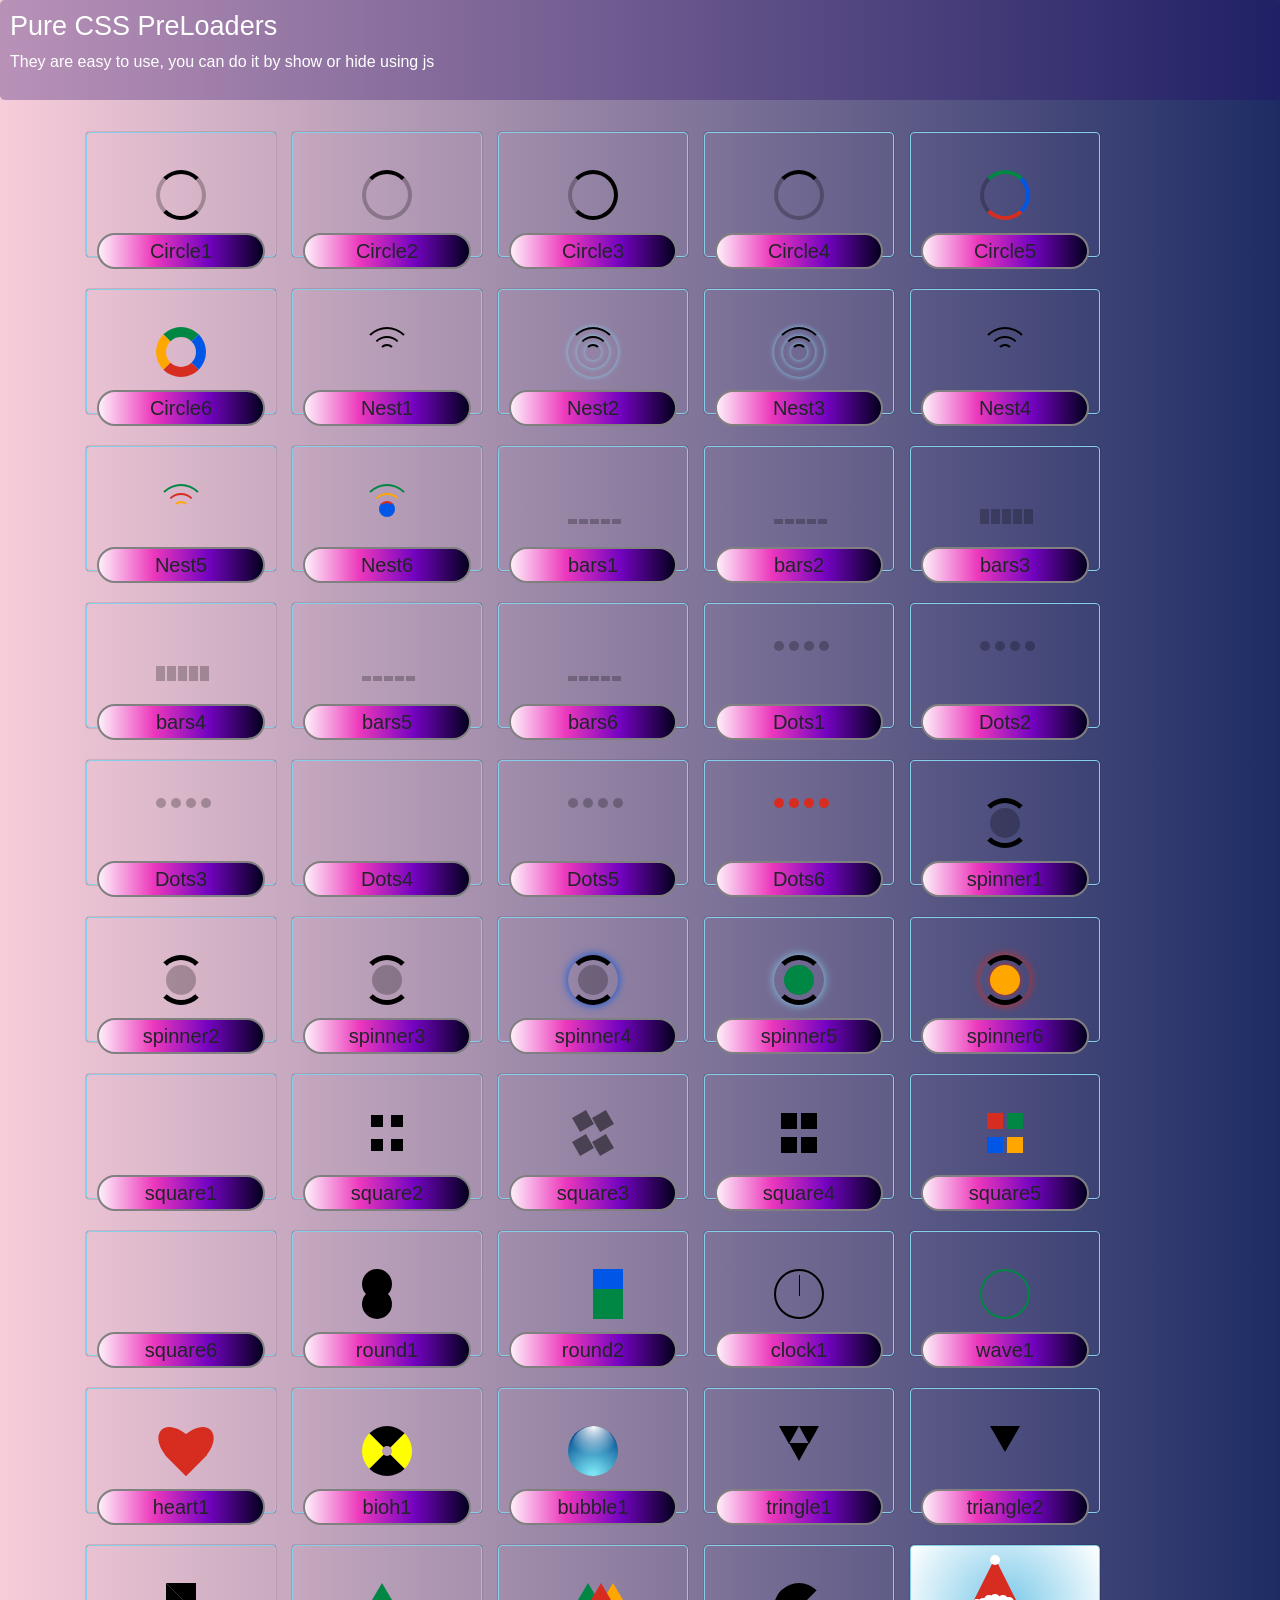
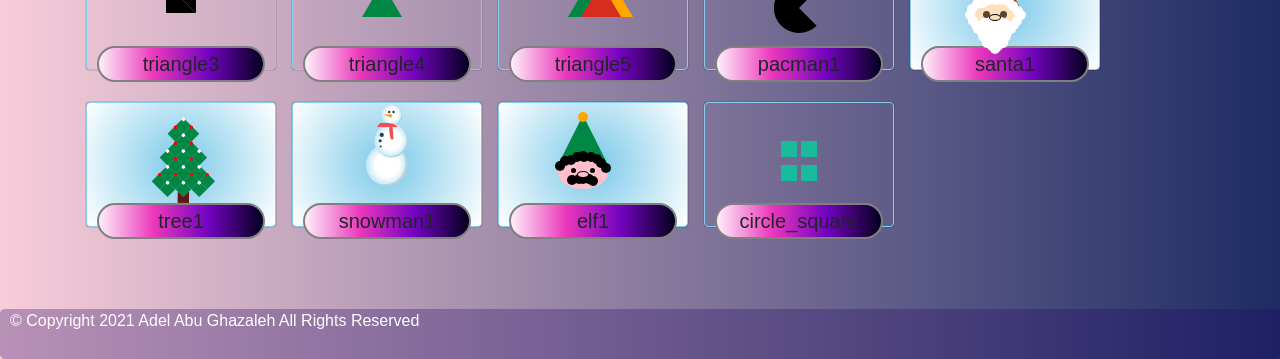
<file: index.html>
<!-- To use it:
1. You should use javascript that call 4-dots to display when reload starts:

<script>$(".dots4").css("display",'block') </script>

2. When the reload or refresh ends to close it:

<script>$(".dots4").css("display",'block')</script>

***Note: You can combine .dots4 with and id above it if you want to use spinner more than ..
    /. in the same page like:

    <script>$("#map-loader .dots4").css("display",'block')</script> 
-->
<!DOCTYPE html>
<html lang="en">
<head>
    <meta charset="UTF-8">
    <meta name="viewport" content="width=device-width, initial-scale=1.0">
    <link rel="stylesheet" href="https://stackpath.bootstrapcdn.com/bootstrap/4.4.1/css/bootstrap.min.css" integrity="sha384-Vkoo8x4CGsO3+Hhxv8T/Q5PaXtkKtu6ug5TOeNV6gBiFeWPGFN9MuhOf23Q9Ifjh" crossorigin="anonymous">
    <link rel="icon" href="https://www.mediafire.com/convkey/661b/5t8a6nqagw8382qzg.jpg">
    <link rel="stylesheet" href="preloaders.css">
<title>Pure CSS Preloaders</title>
<body id="mybody">

    <style>
          html {
            position: relative;
           min-height: 100%;
                }
        body{
            margin : 0px 0px 100px 0px;
            background: #1D2B64;  /* fallback for old browsers */
            background: -webkit-linear-gradient(to right, #F8CDDA, #1D2B64);  /* Chrome 10-25, Safari 5.1-6 */
            background: linear-gradient(to right, #F8CDDA, #1D2B64); /* W3C, IE 10+/ Edge, Firefox 16+, Chrome 26+, Opera 12+, Safari 7+ */


        }
        .jumbotron{
            padding: 10px 2px 10px 10px;
        }
    
        img{
            border : 0.1em solid black;
            border-radius: 0.1em;
        }
    
        h5{
            
            padding: 0.2em 0.2em 0.2em 0.2em;
            background: #03001e;  /* fallback for old browsers */
            background: -webkit-linear-gradient(to right, #fdeff9, #ec38bc, #7303c0, #03001e);  
            /* Chrome 10-25, Safari 5.1-6 */
            background: linear-gradient(to right, #fdeff9, #ec38bc, #7303c0, #03001e);
             /* W3C, IE 10+/ Edge, Firefox 16+, Chrome 26+, Opera 12+, Safari 7+ */

            border-radius: 20px;
            border: 0.1em solid grey;
            text-align: center;

        }

        #mybott{
            padding: 0px 2px 10px 10px;
            margin: 0px 0px 0px 0px;
            bottom: 0;
            width: 100%;
            position: absolute;
        }
        #mybody .bg-secondary{
            background-color: rgba(37, 9, 102, 0.3) !important;
        }
    </style>    

    <div class="jumbotron bg-secondary text-white">
    <h1>Pure CSS PreLoaders</h1>
    <Then>They are easy to use, you can do it by show or hide using js</p>
    </div>
    <!-- <div class="container-fluid"> -->

    <!-- BEGIN CONTAINER -->
    <div class="container text-center">        
        <div class="row">
            <div class="col-sm-2">
                 <div id="circle1"></div> 
                    <h5>Circle1</h5>
            </div>
    
             <div class="col-sm-2">
                 <div id="circle2"></div>
                 <h5>Circle2</h5>
             </div>
             
             <div class="col-sm-2">
                 <div id="circle3"></div>
                 <h5>Circle3</h5>
             </div>
             
             <div class="col-sm-2">
                 <div id="circle4"></div>
                 <h5>Circle4</h5>
             </div>
             
             <div class="col-sm-2">
                 <div id="circle5"></div>
                 <h5>Circle5</h5>
             </div>
             
             <div class="col-sm-2">
                 <div id="circle6"></div>
                 <h5>Circle6</h5>
             </div>
    
            <!-- </div> END of row 1 -->

            <div class="col-sm-2">
                <div id="nest1"></div>
                <h5>Nest1</h5>
            </div>
            
            <div class="col-sm-2">
                <div id="nest2"></div>
                <h5>Nest2</h5>
            </div>
            
            <div class="col-sm-2">
                <div id="nest3"></div>
                <h5>Nest3</h5>
            </div>
            
            <div class="col-sm-2">
                <div id="nest4"></div>
                <h5>Nest4</h5>
            </div>
            
            <div class="col-sm-2">
                <div id="nest5"></div>
                <h5>Nest5</h5>
            </div>
            
            <div class="col-sm-2">
                <div id="nest6"></div>
                <h5>Nest6</h5>
            </div>
        
         
            <div class="col-sm-2">
                <div id="bars1">
                    <span></span>
                    <span></span>
                    <span></span>
                    <span></span>
                    <span></span>
                </div>
                <h5>bars1</h5>
            </div>
            
            <div class="col-sm-2">
                <div id="bars2">
                    <span></span>
                    <span></span>
                    <span></span>
                    <span></span>
                    <span></span>
                </div>
                <h5>bars2</h5>
            </div>
            
            <div class="col-sm-2">
                <div id="bars3">
                    <span></span>
                    <span></span>
                    <span></span>
                    <span></span>
                    <span></span>
                </div>
                <h5>bars3</h5>
            </div>
            
            <div class="col-sm-2">
                <div id="bars4">
                    <span></span>
                    <span></span>
                    <span></span>
                    <span></span>
                    <span></span>
                </div>
                <h5>bars4</h5>
            </div>
            
            <div class="col-sm-2">
                <div id="bars5">
                    <span></span>
                    <span></span>
                    <span></span>
                    <span></span>
                    <span></span>
                </div>
                <h5>bars5</h5>
            </div>
           
            <div class="col-sm-2">
                <div id="bars6">
                    <span></span>
                    <span></span>
                    <span></span>
                    <span></span>
                    <span></span>
                </div>
                <h5>bars6</h5>
            </div>
        

            <div class="col-sm-2">
                <div id="dots1">
                    <span></span>
                    <span></span>
                    <span></span>
                    <span></span>
                </div>
                <h5>Dots1</h5>
            </div>
            
            <div class="col-sm-2">
                <div id="dots2">
                    <span></span>
                    <span></span>
                    <span></span>
                    <span></span>
                </div>
                <h5>Dots2</h5>
            </div>
            
            <div class="col-sm-2">
                <div id="dots3">
                    <span></span>
                    <span></span>
                    <span></span>
                    <span></span>
                </div>
                <h5>Dots3</h5>
            </div>
            
            <div class="col-sm-2">
                <div id="dots4">
                    <span></span>
                    <span></span>
                    <span></span>
                    <span></span>
                </div>
                <h5>Dots4</h5>
            </div>
            
            <div class="col-sm-2">
                <div id="dots5">
                    <span></span>
                    <span></span>
                    <span></span>
                    <span></span>
                </div>
                <h5>Dots5</h5>
            </div>
            
            <div class="col-sm-2">
                <div id="dots6">
                    <span></span>
                    <span></span>
                    <span></span>
                    <span></span>
                </div>
                <h5>Dots6</h5>
            </div>
  
            <div class="col-sm-2">
                <div id="spinner1"></div>
                <h5>spinner1</h5>
            </div>
            
            <div class="col-sm-2">
                <div id="spinner2"></div>
                <h5>spinner2</h5>
            </div>
            
            <div class="col-sm-2">
                <div id="spinner3"></div>
                <h5>spinner3</h5>
            </div>
           
            <div class="col-sm-2">
                <div id="spinner4"></div>
                <h5>spinner4</h5>
            </div>
            
            <div class="col-sm-2">
                <div id="spinner5"></div>
                <h5>spinner5</h5>
            </div>
            
            <div class="col-sm-2">
                <div id="spinner6"></div>
                <h5>spinner6</h5>
            </div>
        

            <div class="col-sm-2">
                <div id="square1">
                    <span></span>
                    <span></span>
                    <span></span>
                    <span></span>
                </div>
                <h5>square1</h5>
            </div>
            
            <div class="col-sm-2">
                <div id="square2">
                    <span></span>
                    <span></span>
                    <span></span>
                    <span></span>
                </div>
                <h5>square2</h5>
            </div>
            
            <div class="col-sm-2">
                <div id="square3">
                    <span></span>
                    <span></span>
                    <span></span>
                    <span></span>
                </div>
                <h5>square3</h5>
            </div>
            
            <div class="col-sm-2">
                <div id="square4">
                    <span></span>
                    <span></span>
                    <span></span>
                    <span></span>
                </div>
                <h5>square4</h5>
            </div>
            
            <div class="col-sm-2">
                <div id="square5">
                    <span></span>
                    <span></span>
                    <span></span>
                    <span></span>
                </div>
                <h5>square5</h5>
            </div>
            
            <div class="col-sm-2">
                <div id="square6">
                    <span></span>
                    <span></span>
                    <span></span>
                    <span></span>
                </div>
                <h5>square6</h5>
            </div>

            <div class="col-sm-2">
                <div id="round1">
                    <span></span>
                    <span></span>
                </div>
                <h5>round1</h5>
            </div>
            
            <div class="col-sm-2">
                <div id="round2">
                    <span></span>
                    <span></span>
                    
                </div>
                <h5>round2</h5>
            </div>
            
            <div class="col-sm-2">
                <div id="clock1">
                </div>
                <h5>clock1</h5>
            </div>
           
            <div class="col-sm-2">
                <div id="wave1">
                </div>
                <h5>wave1</h5>
            </div>
            
            <div class="col-sm-2">
                <div id="heart1">
                    
                </div>
                <h5>heart1</h5>
            </div>
           
            <div class="col-sm-2">
                <div id="bioh1">                    
                </div>
                <h5>bioh1</h5></div>
        

            <div class="col-sm-2">
                <div id="bubble1">
                    <span></span>
                </div>
                <h5>bubble1</h5>
            </div>
            
            <div class="col-sm-2">
                <div id="triangle1">
                    <span></span>
                    <span></span>
                    <span></span>
                </div>
                <h5>tringle1</h5>
            </div>
            
            <div class="col-sm-2">
                <div id="triangle2">
                    <span></span>
                </div>
                <h5>triangle2</h5>
            </div>
            
            <div class="col-sm-2">
                <div id="triangle3">
                    <span></span>
                    <span></span>
                </div>
                <h5>triangle3</h5>
            </div>
            
            <div class="col-sm-2">
                <div id="triangle4"></div>
                <h5>triangle4</h5>
            </div>
            
            <div class="col-sm-2">
                <div id="triangle5">
                    <span></span>
                    <span></span>
                    <span></span>
                </div>
                <h5>triangle5</h5>
            </div>
        

            <div class="col-sm-2">
                <div id="pacman1">
                </div>
                <h5>pacman1</h5>
            </div> 
    
            <div class="col-sm-2 xmas_back">
                <div id="santa1">
                    <span></span>
                    <span></span>
                    <span></span>
                </div>
                <h5>santa1</h5>
            </div>
    
            <div class="col-sm-2 xmas_back">
                    <div id="tree1">
                        <span></span>
                    </div>
                    <h5>tree1</h5>
            </div>
    
            <div class="col-sm-2 xmas_back">
                <div id="snowman1">
                    <div class="snowmanbody">       
                        <span></span>  <!-- head -->
                        <span></span><!-- scarf -->
                        <span></span><!-- button -->            
                    </div>
                </div>  
                <h5>snowman1</h5>   
            </div>
            <div class="col-sm-2 xmas_back">
                <div id="elf1">
                    <span></span>
                    <span></span>
                    <span></span>
                </div>
                <h5>elf1</h5>
            </div> 
        

            <div class="col-sm-2">
                <div id="circle_square">
                    <span></span>
                    <span></span>
                    <span></span>
                    <span></span>
                </div>
                <h5>circle_square</h5>
            </div> 
        </div>
    
    
    </div> <!-- End of div.container  -->
    
    <!-- </div> -->
    
        <div class="jumbotron bg-secondary text-white" id="mybott">
        <p>© Copyright 2021 Adel Abu Ghazaleh All Rights Reserved</p>

    </div> 

</script>
</body>
</file>
<file: preloaders.css>
#testing{
  color: red;
}
  .jumbotron h1{
    font-size: 27px;
  }
  .jumbotron h4{
    font-size: 20px;
  }
  .jumbotron h5{
    font-size: 16px;
    color:#18bc9c;
  }
  .row{
    background: transparent;
  }
  .col-sm-2 h5 {
    margin-top: 90px;
  }
  
  .col-sm-2 {
    margin-bottom: 2rem;
    margin-left: 1rem;
    padding: 10px;
    border-radius: 4px;
    height: 125px;
    box-shadow: 0 0 1px #000;
    border: 1px solid skyblue;
  }
  
  .xmas_back{
     background: radial-gradient(circle at center, skyblue 10%,  #fff 100%);
  }
  
  .close1 {
    position: absolute;
    top: 30px;
    right: 30px;
    font-weight: bold;
    font-family: sans-serif;
    cursor: pointer;
    color: #000000;
  }
  
  /* ======= PreLoader CSS Start  ========*/
  
  /* 
  /*=== mask === */
  /*-- This code is for mask over all web content which will be 
  fade out when your webpage get loaded. 
   --*/
  #mask {
    position: fixed;
    top: 0;
    left: 0;
    right: 0;
    bottom: 0;
    /* you can change color of mask here*/
    background: #f3f3f3;
    z-index: 99;
    /* makes sure it stays on top */
  }
  
  /*=== extra preloading text=== */
  /** this code can be use for adding loading text under preloader */
  #laoding_text {
    display: block;
    position: absolute;
    font-family: sans-serif,arial;
    top: 50%;
    left: 50%;
    height: 50px;
    width: 50px;
    margin: 50px 0 0 -25px;
    padding: 2px 0;
  }
  
  /* === main 50 preloaders code begins === */
  /**===== circle1 =====*/
  #circle1 {
    display: block;
    position: absolute;
    top: 50%;
    left: 50%;
    height: 50px;
    width: 50px;
    margin: -25px 0 0 -25px;
    border: 4px rgba(0, 0, 0, 0.25) solid;
    border-top: 4px black solid;
    border-bottom: 4px black solid;
    border-radius: 50%;
    -webkit-animation: spin1 1s infinite linear;
            animation: spin1 1s infinite linear;
  }
  
  @-webkit-keyframes spin1 {
    from {
      -webkit-transform: rotate(0deg);
              transform: rotate(0deg);
    }
    to {
      -webkit-transform: rotate(359deg);
              transform: rotate(359deg);
    }
  }
  @keyframes spin1 {
    from {
      -webkit-transform: rotate(0deg);
              transform: rotate(0deg);
      -webkit-transform: rotate(0deg);
              transform: rotate(0deg);
    }
    to {
      -webkit-transform: rotate(359deg);
              transform: rotate(359deg);
      -webkit-transform: rotate(359deg);
              transform: rotate(359deg);
    }
  }
  /** END of circle1 */
  /*-----------------------------------------------------------------------*/
  /**===== circle2 =====*/
  #circle2 {
    display: block;
    position: absolute;
    top: 50%;
    left: 50%;
    height: 50px;
    width: 50px;
    margin: -25px 0 0 -25px;
    border: 4px rgba(0, 0, 0, 0.25) solid;
    border-top: 4px black solid;
    border-radius: 50%;
    -webkit-animation: spin2 1s infinite linear;
            animation: spin2 1s infinite linear;
  }
  
  @-webkit-keyframes spin2 {
    from {
      -webkit-transform: rotate(0deg);
              transform: rotate(0deg);
    }
    to {
      -webkit-transform: rotate(359deg);
              transform: rotate(359deg);
    }
  }
  @keyframes spin2 {
    from {
      -webkit-transform: rotate(0deg);
              transform: rotate(0deg);
      -webkit-transform: rotate(0deg);
              transform: rotate(0deg);
    }
    to {
      -webkit-transform: rotate(359deg);
              transform: rotate(359deg);
      -webkit-transform: rotate(359deg);
              transform: rotate(359deg);
    }
  }
  /** END of circle2 */
  /*-----------------------------------------------------------------------*/
  /**===== circle3 =====*/
  #circle3 {
    display: block;
    position: absolute;
    top: 50%;
    left: 50%;
    height: 50px;
    width: 50px;
    margin: -25px 0 0 -25px;
    border: 4px rgba(0, 0, 0, 0.25) solid;
    border-top: 4px black solid;
    border-right: 4px black solid;
    border-bottom: 4px black solid;
    border-radius: 50%;
    -webkit-animation: spin3 1s infinite linear;
            animation: spin3 1s infinite linear;
  }
  
  @-webkit-keyframes spin3 {
    from {
      -webkit-transform: rotate(0deg);
              transform: rotate(0deg);
    }
    to {
      -webkit-transform: rotate(359deg);
              transform: rotate(359deg);
    }
  }
  @keyframes spin3 {
    from {
      -webkit-transform: rotate(0deg);
              transform: rotate(0deg);
      -webkit-transform: rotate(0deg);
              transform: rotate(0deg);
    }
    to {
      -webkit-transform: rotate(359deg);
              transform: rotate(359deg);
      -webkit-transform: rotate(359deg);
              transform: rotate(359deg);
    }
  }
  /** END of circle3 */
  /*-----------------------------------------------------------------------*/
  /**===== circle4 =====*/
  #circle4 {
    display: block;
    position: absolute;
    top: 50%;
    left: 50%;
    height: 50px;
    width: 50px;
    margin: -25px 0 0 -25px;
    border: 4px rgba(0, 0, 0, 0.25) solid;
    border-top: 4px black solid;
    border-radius: 50%;
    -webkit-animation: spin4 1s infinite linear;
            animation: spin4 1s infinite linear;
  }
  
  @-webkit-keyframes spin4 {
    from {
      -webkit-transform: rotate(359deg);
              transform: rotate(359deg);
    }
    to {
      -webkit-transform: rotate(0deg);
              transform: rotate(0deg);
    }
  }
  @keyframes spin4 {
    from {
      -webkit-transform: rotate(359deg);
              transform: rotate(359deg);
      -webkit-transform: rotate(359deg);
              transform: rotate(359deg);
    }
    to {
      -webkit-transform: rotate(0deg);
              transform: rotate(0deg);
      -webkit-transform: rotate(0deg);
              transform: rotate(0deg);
    }
  }
  /** END of circle4 */
  /*-----------------------------------------------------------------------*/
  /**===== circle5 =====*/
  #circle5 {
    display: block;
    position: absolute;
    top: 50%;
    left: 50%;
    height: 50px;
    width: 50px;
    margin: -25px 0 0 -25px;
    border: 4px rgba(0, 0, 0, 0.25) solid;
    border-top: 4px #008744 solid;
    border-right: 4px #0057e7 solid;
    border-bottom: 4px #d62d20 solid;
    border-radius: 50%;
    -webkit-animation: spin5 1s infinite linear;
            animation: spin5 1s infinite linear;
  }
  
  @-webkit-keyframes spin5 {
    from {
      -webkit-transform: rotate(0deg);
              transform: rotate(0deg);
    }
    to {
      -webkit-transform: rotate(359deg);
              transform: rotate(359deg);
    }
  }
  @keyframes spin5 {
    from {
      -webkit-transform: rotate(0deg);
              transform: rotate(0deg);
      -webkit-transform: rotate(0deg);
              transform: rotate(0deg);
    }
    to {
      -webkit-transform: rotate(359deg);
              transform: rotate(359deg);
      -webkit-transform: rotate(359deg);
              transform: rotate(359deg);
    }
  }
  /** END of circle5 */
  /*-----------------------------------------------------------------------*/
  /**===== circle6 =====*/
  #circle6 {
    display: block;
    position: absolute;
    top: 50%;
    left: 50%;
    height: 50px;
    width: 50px;
    margin: -25px 0 0 -25px;
    border: 4px rgba(0, 0, 0, 0.25) solid;
    border-top: 10px #008744 solid;
    border-right: 10px #0057e7 solid;
    border-bottom: 10px #d62d20 solid;
    border-left: 10px #ffa700 solid;
    border-radius: 50%;
    -webkit-animation: spin6 1s infinite linear;
            animation: spin6 1s infinite linear;
  }
  
  @-webkit-keyframes spin6 {
    from {
      -webkit-transform: rotate(0deg);
              transform: rotate(0deg);
    }
    to {
      -webkit-transform: rotate(359deg);
              transform: rotate(359deg);
    }
  }
  @keyframes spin6 {
    from {
      -webkit-transform: rotate(0deg);
              transform: rotate(0deg);
      -webkit-transform: rotate(0deg);
              transform: rotate(0deg);
    }
    to {
      -webkit-transform: rotate(359deg);
              transform: rotate(359deg);
      -webkit-transform: rotate(359deg);
              transform: rotate(359deg);
    }
  }
  /** END of circle6 */
  /*-----------------------------------------------------------------------*/
  /**===== nest1 =====*/
  #nest1 {
    display: block;
    position: absolute;
    top: 50%;
    left: 50%;
    height: 50px;
    width: 50px;
    margin: -25px 0 0 -25px;
    border: 2px solid transparent;
    border-top-color: #000000;
    border-radius: 50%;
    -webkit-animation: spin7 1.5s ease infinite;
            animation: spin7 1.5s ease infinite;
  }
  
  #nest1:before {
    content: "";
    position: absolute;
    top: 7px;
    right: 7px;
    bottom: 7px;
    left: 7px;
    border: 2px solid transparent;
    border-radius: 50%;
    border-top-color: #000000;
    -webkit-animation: spin7 3s linear infinite;
            animation: spin7 3s linear infinite;
  }
  
  #nest1:after {
    content: "";
    position: absolute;
    top: 15px;
    right: 15px;
    bottom: 15px;
    left: 15px;
    border: 2px solid transparent;
    border-radius: 50%;
    border-top-color: #000000;
    -webkit-animation: spin7 1.5s ease infinite;
            animation: spin7 1.5s ease infinite;
  }
  
  @-webkit-keyframes spin7 {
    from {
      -webkit-transform: rotate(0deg);
              transform: rotate(0deg);
    }
    to {
      -webkit-transform: rotate(359deg);
              transform: rotate(359deg);
    }
  }
  @keyframes spin7 {
    from {
      -webkit-transform: rotate(0deg);
              transform: rotate(0deg);
      -webkit-transform: rotate(0deg);
              transform: rotate(0deg);
    }
    to {
      -webkit-transform: rotate(359deg);
              transform: rotate(359deg);
      -webkit-transform: rotate(359deg);
              transform: rotate(359deg);
    }
  }
  /** END of nest1 */
  /*-----------------------------------------------------------------------*/
  /**===== nest2 =====*/
  #nest2 {
    display: block;
    position: absolute;
    top: 50%;
    left: 50%;
    height: 50px;
    width: 50px;
    margin: -25px 0 0 -25px;
    border: 2px solid transparent;
    border-top-color: #000000;
    box-shadow: 0 0 5px skyblue;
    border-radius: 50%;
    -webkit-animation: spin8 2s linear infinite;
            animation: spin8 2s linear infinite;
  }
  
  #nest2:before {
    content: "";
    position: absolute;
    top: 7px;
    right: 7px;
    bottom: 7px;
    left: 7px;
    border: 2px solid transparent;
    border-radius: 50%;
    border-top-color: #000000;
    box-shadow: 0 0 5px skyblue;
    -webkit-animation: spin8 .9s linear infinite;
            animation: spin8 .9s linear infinite;
  }
  
  #nest2:after {
    content: "";
    position: absolute;
    top: 15px;
    right: 15px;
    bottom: 15px;
    left: 15px;
    border: 2px solid transparent;
    border-radius: 50%;
    border-top-color: #000000;
    box-shadow: 0 0 5px skyblue;
    -webkit-animation: spin8 1.5s linear infinite;
            animation: spin8 1.5s linear infinite;
  }
  
  @-webkit-keyframes spin8 {
    from {
      -webkit-transform: rotate(0deg);
              transform: rotate(0deg);
    }
    to {
      -webkit-transform: rotate(359deg);
              transform: rotate(359deg);
    }
  }
  @keyframes spin8 {
    from {
      -webkit-transform: rotate(0deg);
              transform: rotate(0deg);
      -webkit-transform: rotate(0deg);
              transform: rotate(0deg);
    }
    to {
      -webkit-transform: rotate(359deg);
              transform: rotate(359deg);
      -webkit-transform: rotate(359deg);
              transform: rotate(359deg);
    }
  }
  /** END of nest2 */
  /*-----------------------------------------------------------------------*/
  /**===== nest3 =====*/
  #nest3 {
    display: block;
    position: absolute;
    top: 50%;
    left: 50%;
    height: 50px;
    width: 50px;
    margin: -25px 0 0 -25px;
    border: 2px solid transparent;
    border-top-color: #000000;
    box-shadow: 0 0 5px skyblue;
    border-radius: 50%;
    -webkit-animation: spin9 1.5s ease infinite;
            animation: spin9 1.5s ease infinite;
  }
  
  #nest3:before {
    content: "";
    position: absolute;
    top: 7px;
    right: 7px;
    bottom: 7px;
    left: 7px;
    border: 2px solid transparent;
    border-radius: 50%;
    border-top-color: #000000;
    box-shadow: 0 0 5px skyblue;
    -webkit-animation: spin9_x 1s linear infinite;
            animation: spin9_x 1s linear infinite;
  }
  
  #nest3:after {
    content: "";
    position: absolute;
    top: 15px;
    right: 15px;
    bottom: 15px;
    left: 15px;
    border: 2px solid transparent;
    border-radius: 50%;
    border-top-color: #000000;
    box-shadow: 0 0 5px skyblue;
    -webkit-animation: spin9 1.5s linear infinite;
            animation: spin9 1.5s linear infinite;
  }
  
  @-webkit-keyframes spin9 {
    from {
      -webkit-transform: rotate(0deg);
              transform: rotate(0deg);
    }
    to {
      -webkit-transform: rotate(359deg);
              transform: rotate(359deg);
    }
  }
  @keyframes spin9 {
    from {
      -webkit-transform: rotate(0deg);
              transform: rotate(0deg);
      -webkit-transform: rotate(0deg);
              transform: rotate(0deg);
    }
    to {
      -webkit-transform: rotate(359deg);
              transform: rotate(359deg);
      -webkit-transform: rotate(359deg);
              transform: rotate(359deg);
    }
  }
  @-webkit-keyframes spin9_x {
    0% {
      -webkit-transform: rotateX(0deg);
              transform: rotateX(0deg);
    }
    100% {
      -webkit-transform: rotateX(360deg);
              transform: rotateX(360deg);
    }
  }
  @keyframes spin9_x {
    0% {
      -webkit-transform: rotateX(0deg);
              transform: rotateX(0deg);
      -webkit-transform: rotateX(0deg);
              transform: rotateX(0deg);
    }
    100% {
      -webkit-transform: rotateX(360deg);
              transform: rotateX(360deg);
      -webkit-transform: rotateX(360deg);
              transform: rotateX(360deg);
    }
  }
  /** END of nest3 */
  /*-----------------------------------------------------------------------*/
  /**===== nest4 =====*/
  #nest4 {
    display: block;
    position: absolute;
    top: 50%;
    left: 50%;
    height: 50px;
    width: 50px;
    margin: -25px 0 0 -25px;
    border: 2px solid transparent;
    border-top-color: #000000;
    border-radius: 50%;
    -webkit-animation: spin10_y 2s linear infinite;
            animation: spin10_y 2s linear infinite;
  }
  
  #nest4:before {
    content: "";
    position: absolute;
    top: 7px;
    right: 7px;
    bottom: 7px;
    left: 7px;
    border: 2px solid transparent;
    border-radius: 50%;
    border-top-color: #000000;
    -webkit-animation: spin10_x 3s linear infinite;
            animation: spin10_x 3s linear infinite;
  }
  
  #nest4:after {
    content: "";
    position: absolute;
    top: 15px;
    right: 15px;
    bottom: 15px;
    left: 15px;
    border: 2px solid transparent;
    border-radius: 50%;
    border-top-color: #000000;
    -webkit-animation: spin10_x 1.5s linear infinite;
            animation: spin10_x 1.5s linear infinite;
  }
  
  @-webkit-keyframes spin10_x {
    0% {
      -webkit-transform: rotateX(0deg);
              transform: rotateX(0deg);
    }
    100% {
      -webkit-transform: rotateX(360deg);
              transform: rotateX(360deg);
    }
  }
  @keyframes spin10_x {
    0% {
      -webkit-transform: rotateX(0deg);
              transform: rotateX(0deg);
      -webkit-transform: rotateX(0deg);
              transform: rotateX(0deg);
    }
    100% {
      -webkit-transform: rotateX(360deg);
              transform: rotateX(360deg);
      -webkit-transform: rotateX(360deg);
              transform: rotateX(360deg);
    }
  }
  @-webkit-keyframes spin10_y {
    0% {
      -webkit-transform: rotateY(0deg);
              transform: rotateY(0deg);
    }
    100% {
      -webkit-transform: rotateY(360deg);
              transform: rotateY(360deg);
    }
  }
  @keyframes spin10_y {
    0% {
      -webkit-transform: rotateY(0deg);
              transform: rotateY(0deg);
      -webkit-transform: rotateY(0deg);
              transform: rotateY(0deg);
    }
    100% {
      -webkit-transform: rotateY(360deg);
              transform: rotateY(360deg);
      -webkit-transform: rotateY(360deg);
              transform: rotateY(360deg);
    }
  }
  /** END of nest4 */
  /*-----------------------------------------------------------------------*/
  /**===== nest5 =====*/
  #nest5 {
    display: block;
    position: absolute;
    top: 50%;
    left: 50%;
    height: 50px;
    width: 50px;
    margin: -25px 0 0 -25px;
    border: 2px solid transparent;
    border-top-color: #008744;
    border-radius: 50%;
    -webkit-animation: spin11 2s linear infinite;
            animation: spin11 2s linear infinite;
  }
  
  #nest5:before {
    content: "";
    position: absolute;
    top: 7px;
    right: 7px;
    bottom: 7px;
    left: 7px;
    border: 2px solid transparent;
    border-radius: 50%;
    border-top-color: #d62d20;
    -webkit-animation: spin11 3s linear infinite;
            animation: spin11 3s linear infinite;
  }
  
  #nest5:after {
    content: "";
    position: absolute;
    top: 15px;
    right: 15px;
    bottom: 15px;
    left: 15px;
    border: 2px solid transparent;
    border-radius: 50%;
    border-top-color: #ffa700;
    -webkit-animation: spin11 1.5s linear infinite;
            animation: spin11 1.5s linear infinite;
  }
  
  @-webkit-keyframes spin11 {
    from {
      -webkit-transform: rotate(0deg);
              transform: rotate(0deg);
    }
    to {
      -webkit-transform: rotate(359deg);
              transform: rotate(359deg);
    }
  }
  @keyframes spin11 {
    from {
      -webkit-transform: rotate(0deg);
              transform: rotate(0deg);
      -webkit-transform: rotate(0deg);
              transform: rotate(0deg);
    }
    to {
      -webkit-transform: rotate(359deg);
              transform: rotate(359deg);
      -webkit-transform: rotate(359deg);
              transform: rotate(359deg);
    }
  }
  /** END of nest5*/
  /*-----------------------------------------------------------------------*/
  /**===== nest6 =====*/
  #nest6 {
    display: block;
    position: absolute;
    top: 50%;
    left: 50%;
    height: 50px;
    width: 50px;
    margin: -25px 0 0 -25px;
    border: 2px solid transparent;
    border-top-color: #008744;
    border-radius: 50%;
    -webkit-animation: spin12 2s linear infinite;
            animation: spin12 2s linear infinite;
  }
  
  #nest6:before {
    content: "";
    position: absolute;
    top: 7px;
    right: 7px;
    bottom: 7px;
    left: 7px;
    border: 2px solid transparent;
    border-radius: 50%;
    border-top-color: #ffa700;
    -webkit-animation: spin12 3s linear infinite;
            animation: spin12 3s linear infinite;
  }
  
  #nest6:after {
    content: "";
    position: absolute;
    top: 15px;
    right: 15px;
    bottom: 15px;
    left: 15px;
    border: 2px solid transparent;
    border-radius: 50%;
    background: #0057e7;
    border-top-color: #d62d20;
    -webkit-animation: spin12 1.5s linear infinite;
            animation: spin12 1.5s linear infinite;
  }
  
  @-webkit-keyframes spin12 {
    from {
      -webkit-transform: rotate(0deg);
              transform: rotate(0deg);
    }
    to {
      -webkit-transform: rotate(359deg);
              transform: rotate(359deg);
    }
  }
  @keyframes spin12 {
    from {
      -webkit-transform: rotate(0deg);
              transform: rotate(0deg);
      -webkit-transform: rotate(0deg);
              transform: rotate(0deg);
    }
    to {
      -webkit-transform: rotate(359deg);
              transform: rotate(359deg);
      -webkit-transform: rotate(359deg);
              transform: rotate(359deg);
    }
  }
  /** END of nest6 */
  /*-----------------------------------------------------------------------*/
  /**===== bars1 =====*/
  #bars1 {
    display: block;
    position: absolute;
    top: 50%;
    left: 50%;
    height: 50px;
    width: 50px;
    margin: -25px 0 0 -25px;
  }
  
  #bars1 span {
    position: absolute;
    display: block;
    bottom: 10px;
    width: 9px;
    height: 5px;
    background: rgba(0, 0, 0, 0.25);
    -webkit-animation: bars1 1.5s  infinite ease-in-out;
            animation: bars1 1.5s  infinite ease-in-out;
  }
  
  #bars1 span:nth-child(2) {
    left: 11px;
    -webkit-animation-delay: 0.2s;
            animation-delay: 0.2s;
  }
  
  #bars1 span:nth-child(3) {
    left: 22px;
    -webkit-animation-delay: 0.4s;
            animation-delay: 0.4s;
  }
  
  #bars1 span:nth-child(4) {
    left: 33px;
    -webkit-animation-delay: 0.6s;
            animation-delay: 0.6s;
  }
  
  #bars1 span:nth-child(5) {
    left: 44px;
    -webkit-animation-delay: 0.8s;
            animation-delay: 0.8s;
  }
  
  @keyframes bars1 {
    0% {
      height: 5px;
      -webkit-transform: translateY(0px);
              transform: translateY(0px);
      -webkit-transform: translateY(0px);
              transform: translateY(0px);
      background: rgba(0, 0, 0, 0.25);
    }
    25% {
      height: 30px;
      -webkit-transform: translateY(15px);
              transform: translateY(15px);
      -webkit-transform: translateY(15px);
              transform: translateY(15px);
      background: #000000;
    }
    50% {
      height: 5px;
      -webkit-transform: translateY(0px);
              transform: translateY(0px);
      -webkit-transform: translateY(0px);
              transform: translateY(0px);
      background: rgba(0, 0, 0, 0.25);
    }
    100% {
      height: 5px;
      -webkit-transform: translateY(0px);
              transform: translateY(0px);
      -webkit-transform: translateY(0px);
              transform: translateY(0px);
      background: rgba(0, 0, 0, 0.25);
    }
  }
  @-webkit-keyframes bars1 {
    0% {
      height: 5px;
      -webkit-transform: translateY(0px);
              transform: translateY(0px);
      background: rgba(0, 0, 0, 0.25);
    }
    25% {
      height: 30px;
      -webkit-transform: translateY(15px);
              transform: translateY(15px);
      background: #000000;
    }
    50% {
      height: 5px;
      -webkit-transform: translateY(0px);
              transform: translateY(0px);
      background: rgba(0, 0, 0, 0.25);
    }
    100% {
      height: 5px;
      -webkit-transform: translateY(0px);
              transform: translateY(0px);
      background: rgba(0, 0, 0, 0.25);
    }
  }
  /** END of bars1 */
  /*-----------------------------------------------------------------------*/
  /**===== bars2 =====*/
  #bars2 {
    display: block;
    position: absolute;
    top: 50%;
    left: 50%;
    height: 50px;
    width: 50px;
    margin: -25px 0 0 -25px;
  }
  
  #bars2 span {
    position: absolute;
    display: block;
    bottom: 10px;
    width: 9px;
    height: 5px;
    background: rgba(0, 0, 0, 0.25);
    -webkit-animation: bars2 2s  infinite ease-in-out;
            animation: bars2 2s  infinite ease-in-out;
  }
  
  #bars2 span:nth-child(2) {
    left: 11px;
    -webkit-animation-delay: 0.2s;
            animation-delay: 0.2s;
  }
  
  #bars2 span:nth-child(3) {
    left: 22px;
    -webkit-animation-delay: 0.3s;
            animation-delay: 0.3s;
  }
  
  #bars2 span:nth-child(4) {
    left: 33px;
    -webkit-animation-delay: 0.4s;
            animation-delay: 0.4s;
  }
  
  #bars2 span:nth-child(5) {
    left: 44px;
    -webkit-animation-delay: 0.5s;
            animation-delay: 0.5s;
  }
  
  @keyframes bars2 {
    0% {
      height: 5px;
      -webkit-transform: translateX(0px);
              transform: translateX(0px);
      -webkit-transform: translateX(0px);
              transform: translateX(0px);
      background: rgba(0, 0, 0, 0.25);
    }
    25% {
      height: 30px;
      -webkit-transform: translateX(5px);
              transform: translateX(5px);
      -webkit-transform: translateX(5px);
              transform: translateX(5px);
      background: #000000;
    }
    50% {
      height: 5px;
      -webkit-transform: translateX(10px);
              transform: translateX(10px);
      -webkit-transform: translateX(10px);
              transform: translateX(10px);
      background: rgba(0, 0, 0, 0.25);
    }
    100% {
      height: 5px;
      -webkit-transform: translateX(15px);
              transform: translateX(15px);
      -webkit-transform: translateX(15px);
              transform: translateX(15px);
      background: rgba(0, 0, 0, 0.25);
    }
  }
  @-webkit-keyframes bars2 {
    0% {
      height: 5px;
      -webkit-transform: translateX(0px);
              transform: translateX(0px);
      background: rgba(0, 0, 0, 0.25);
    }
    25% {
      height: 30px;
      -webkit-transform: translateX(5px);
              transform: translateX(5px);
      background: #000000;
    }
    50% {
      height: 5px;
      -webkit-transform: translateX(10px);
              transform: translateX(10px);
      background: rgba(0, 0, 0, 0.25);
    }
    100% {
      height: 5px;
      -webkit-transform: translateX(15px);
              transform: translateX(15px);
      background: rgba(0, 0, 0, 0.25);
    }
  }
  /** END of bars2 */
  /*-----------------------------------------------------------------------*/
  /**===== bars3 =====*/
  #bars3 {
    display: block;
    position: absolute;
    top: 50%;
    left: 50%;
    height: 50px;
    width: 50px;
    margin: -25px 0 0 -25px;
  }
  
  #bars3 span {
    position: absolute;
    display: block;
    bottom: 10px;
    width: 9px;
    height: 15px;
    background: rgba(0, 0, 0, 0.25);
    -webkit-animation: bars3 2s  infinite ease-in;
            animation: bars3 2s  infinite ease-in;
  }
  
  #bars3 span:nth-child(2) {
    left: 11px;
    -webkit-animation-delay: 0.2s;
            animation-delay: 0.2s;
  }
  
  #bars3 span:nth-child(3) {
    left: 22px;
    -webkit-animation-delay: 0.4s;
            animation-delay: 0.4s;
  }
  
  #bars3 span:nth-child(4) {
    left: 33px;
    -webkit-animation-delay: 0.6s;
            animation-delay: 0.6s;
  }
  
  #bars3 span:nth-child(5) {
    left: 44px;
    -webkit-animation-delay: 0.8s;
            animation-delay: 0.8s;
  }
  
  @keyframes bars3 {
    0% {
      background: rgba(0, 0, 0, 0.25);
    }
    25% {
      background: #000000;
    }
    50% {
      background: rgba(0, 0, 0, 0.25);
    }
    100% {
      background: rgba(0, 0, 0, 0.25);
    }
  }
  @-webkit-keyframes bars3 {
    0% {
      background: rgba(0, 0, 0, 0.25);
    }
    25% {
      background: #000000;
    }
    50% {
      background: rgba(0, 0, 0, 0.25);
    }
    100% {
      background: rgba(0, 0, 0, 0.25);
    }
  }
  /** END of bars3 */
  /*-----------------------------------------------------------------------*/
  /**===== bars4 =====*/
  #bars4 {
    display: block;
    position: absolute;
    top: 50%;
    left: 50%;
    height: 50px;
    width: 50px;
    margin: -25px 0 0 -25px;
  }
  
  #bars4 span {
    display: block;
    bottom: 10px;
    width: 9px;
    height: 15px;
    background: rgba(0, 0, 0, 0.25);
    position: absolute;
    -webkit-animation: bars4 2s  infinite ease-in-out;
            animation: bars4 2s  infinite ease-in-out;
  }
  
  #bars4 span:nth-child(2) {
    left: 11px;
    -webkit-animation-delay: 0.2s;
            animation-delay: 0.2s;
  }
  
  #bars4 span:nth-child(3) {
    left: 22px;
    -webkit-animation-delay: 0.3s;
            animation-delay: 0.3s;
  }
  
  #bars4 span:nth-child(4) {
    left: 33px;
    -webkit-animation-delay: 0.4s;
            animation-delay: 0.4s;
  }
  
  #bars4 span:nth-child(5) {
    left: 44px;
    -webkit-animation-delay: 0.5s;
            animation-delay: 0.5s;
  }
  
  @keyframes bars4 {
    0% {
      -webkit-transform: translateX(0px);
              transform: translateX(0px);
      -webkit-transform: translateX(0px);
              transform: translateX(0px);
      background: rgba(0, 0, 0, 0.25);
    }
    25% {
      -webkit-transform: translateX(0px);
              transform: translateX(0px);
      -webkit-transform: translateX(0px);
              transform: translateX(0px);
      background: #000000;
    }
    50% {
      -webkit-transform: translateX(15px);
              transform: translateX(15px);
      -webkit-transform: translateX(15px);
              transform: translateX(15px);
      background: rgba(0, 0, 0, 0.25);
    }
    100% {
      -webkit-transform: translateX(0px);
              transform: translateX(0px);
      -webkit-transform: translateX(0px);
              transform: translateX(0px);
      background: rgba(0, 0, 0, 0.25);
    }
  }
  @-webkit-keyframes bars4 {
    0% {
      -webkit-transform: translateX(0px);
              transform: translateX(0px);
      background: rgba(0, 0, 0, 0.25);
    }
    25% {
      -webkit-transform: translateX(0px);
              transform: translateX(0px);
      background: #000000;
    }
    50% {
      -webkit-transform: translateX(15px);
              transform: translateX(15px);
      background: rgba(0, 0, 0, 0.25);
    }
    100% {
      -webkit-transform: translateX(0px);
              transform: translateX(0px);
      background: rgba(0, 0, 0, 0.25);
    }
  }
  /** END of bars4 */
  /*-----------------------------------------------------------------------*/
  /**===== bars5 =====*/
  #bars5 {
    display: block;
    position: absolute;
    top: 50%;
    left: 50%;
    height: 50px;
    width: 50px;
    margin: -25px 0 0 -25px;
  }
  
  #bars5 span {
    position: absolute;
    display: block;
    bottom: 10px;
    width: 9px;
    height: 5px;
    background: rgba(0, 0, 0, 0.25);
    -webkit-animation: bars5 3s  infinite ease-in-out;
            animation: bars5 3s  infinite ease-in-out;
  }
  
  #bars5 span:nth-child(2) {
    left: 11px;
    -webkit-animation-delay: 0.2s;
            animation-delay: 0.2s;
  }
  
  #bars5 span:nth-child(3) {
    left: 22px;
    -webkit-animation-delay: 0.4s;
            animation-delay: 0.4s;
  }
  
  #bars5 span:nth-child(4) {
    left: 33px;
    -webkit-animation-delay: 0.6s;
            animation-delay: 0.6s;
  }
  
  #bars5 span:nth-child(5) {
    left: 44px;
    -webkit-animation-delay: 0.8s;
            animation-delay: 0.8s;
  }
  
  @keyframes bars5 {
    0% {
      height: 5px;
      -webkit-transform: translateX(0px);
              transform: translateX(0px);
      -webkit-transform: translateX(0px);
              transform: translateX(0px);
      background: skyblue;
    }
    25% {
      height: 30px;
      -webkit-transform: translateX(0px);
              transform: translateX(0px);
      -webkit-transform: translateX(0px);
              transform: translateX(0px);
      background: #008744;
    }
    50% {
      height: 30px;
      -webkit-transform: translateX(10px);
              transform: translateX(10px);
      -webkit-transform: translateX(10px);
              transform: translateX(10px);
      background: skyblue;
    }
    100% {
      height: 5px;
      -webkit-transform: translateX(0px);
              transform: translateX(0px);
      -webkit-transform: translateX(0px);
              transform: translateX(0px);
      background: #008744;
    }
  }
  @-webkit-keyframes bars5 {
    0% {
      height: 5px;
      -webkit-transform: translateX(0px);
              transform: translateX(0px);
      background: skyblue;
    }
    25% {
      height: 30px;
      -webkit-transform: translateX(0px);
              transform: translateX(0px);
      background: #008744;
    }
    50% {
      height: 30px;
      -webkit-transform: translateX(10px);
              transform: translateX(10px);
      background: skyblue;
    }
    100% {
      height: 5px;
      -webkit-transform: translateX(0px);
              transform: translateX(0px);
      background: #008744;
    }
  }
  /** END of bars5 */
  /*-----------------------------------------------------------------------*/
  /**===== bars6 =====*/
  #bars6 {
    display: block;
    position: absolute;
    top: 50%;
    left: 50%;
    height: 50px;
    width: 50px;
    margin: -25px 0 0 -25px;
  }
  
  #bars6 span {
    position: absolute;
    display: block;
    bottom: 10px;
    width: 9px;
    height: 5px;
    background: rgba(0, 0, 0, 0.25);
    -webkit-animation: bars6 1.5s  infinite ease-in-out;
            animation: bars6 1.5s  infinite ease-in-out;
  }
  
  #bars6 span:nth-child(2) {
    left: 11px;
    -webkit-animation-delay: 0.2s;
            animation-delay: 0.2s;
  }
  
  #bars6 span:nth-child(3) {
    left: 22px;
    -webkit-animation-delay: 0.4s;
            animation-delay: 0.4s;
  }
  
  #bars6 span:nth-child(4) {
    left: 33px;
    -webkit-animation-delay: 0.6s;
            animation-delay: 0.6s;
  }
  
  #bars6 span:nth-child(5) {
    left: 44px;
    -webkit-animation-delay: 0.8s;
            animation-delay: 0.8s;
  }
  
  @keyframes bars6 {
    0% {
      height: 5px;
      -webkit-transform: translateY(0px);
              transform: translateY(0px);
      -webkit-transform: translateY(0px);
              transform: translateY(0px);
      background: rgba(0, 0, 0, 0.25);
    }
    25% {
      height: 30px;
      -webkit-transform: translateY(15px);
              transform: translateY(15px);
      -webkit-transform: translateY(15px);
              transform: translateY(15px);
      background: #0057e7;
    }
    50% {
      height: 5px;
      -webkit-transform: translateY(0px);
              transform: translateY(0px);
      -webkit-transform: translateY(0px);
              transform: translateY(0px);
      background: rgba(0, 0, 0, 0.25);
    }
    100% {
      height: 5px;
      -webkit-transform: translateY(0px);
              transform: translateY(0px);
      -webkit-transform: translateY(0px);
              transform: translateY(0px);
      background: rgba(0, 0, 0, 0.25);
    }
  }
  @-webkit-keyframes bars6 {
    0% {
      height: 5px;
      -webkit-transform: translateY(0px);
              transform: translateY(0px);
      background: rgba(0, 0, 0, 0.25);
    }
    25% {
      height: 30px;
      -webkit-transform: translateY(15px);
              transform: translateY(15px);
      background: #0057e7;
    }
    50% {
      height: 5px;
      -webkit-transform: translateY(0px);
              transform: translateY(0px);
      background: rgba(0, 0, 0, 0.25);
    }
    100% {
      height: 5px;
      -webkit-transform: translateY(0px);
              transform: translateY(0px);
      background: rgba(0, 0, 0, 0.25);
    }
  }
  /** END of bars6 */
  /*-----------------------------------------------------------------------*/
  /**===== dots1 =====*/
  #dots1 {
    display: block;
    position: absolute;
    top: 50%;
    left: 50%;
    height: 50px;
    width: 50px;
    margin: -25px 0 0 -25px;
  }
  
  #dots1 span {
    position: absolute;
    width: 10px;
    height: 10px;
    background: rgba(0, 0, 0, 0.25);
    border-radius: 50%;
    -webkit-animation: dots1 1s infinite ease-in-out;
            animation: dots1 1s infinite ease-in-out;
  }
  
  #dots1 span:nth-child(1) {
    left: 0px;
    -webkit-animation-delay: 0.2s;
            animation-delay: 0.2s;
  }
  
  #dots1 span:nth-child(2) {
    left: 15px;
    -webkit-animation-delay: 0.3s;
            animation-delay: 0.3s;
  }
  
  #dots1 span:nth-child(3) {
    left: 30px;
    -webkit-animation-delay: 0.4s;
            animation-delay: 0.4s;
  }
  
  #dots1 span:nth-child(4) {
    left: 45px;
    -webkit-animation-delay: 0.5s;
            animation-delay: 0.5s;
  }
  
  @keyframes dots1 {
    0% {
      -webkit-transform: translateY(0px);
              transform: translateY(0px);
      -webkit-transform: translateY(0px);
              transform: translateY(0px);
      background: rgba(0, 0, 0, 0.25);
    }
    50% {
      -webkit-transform: translateY(10px);
              transform: translateY(10px);
      -webkit-transform: translateY(10px);
              transform: translateY(10px);
      background: #000000;
    }
    100% {
      -webkit-transform: translateY(0px);
              transform: translateY(0px);
      -webkit-transform: translateY(0px);
              transform: translateY(0px);
      background: rgba(0, 0, 0, 0.25);
    }
  }
  @-webkit-keyframes dots1 {
    0% {
      -webkit-transform: translateY(0px);
              transform: translateY(0px);
      background: rgba(0, 0, 0, 0.25);
    }
    50% {
      -webkit-transform: translateY(10px);
              transform: translateY(10px);
      background: #000000;
    }
    100% {
      -webkit-transform: translateY(0px);
              transform: translateY(0px);
      background: rgba(0, 0, 0, 0.25);
    }
  }
  /** END of dots1 */
  /*-----------------------------------------------------------------------*/
  /**===== dots2 =====*/
  #dots2 {
    display: block;
    position: absolute;
    top: 50%;
    left: 50%;
    height: 50px;
    width: 50px;
    margin: -25px 0 0 -25px;
  }
  
  #dots2 span {
    position: absolute;
    width: 10px;
    height: 10px;
    background: rgba(0, 0, 0, 0.25);
    border-radius: 50%;
    -webkit-animation: dots2 1s infinite ease-in-out;
            animation: dots2 1s infinite ease-in-out;
  }
  
  #dots2 span:nth-child(1) {
    left: 0px;
    -webkit-animation-delay: 0.2s;
            animation-delay: 0.2s;
  }
  
  #dots2 span:nth-child(2) {
    left: 15px;
    -webkit-animation-delay: 0.4s;
            animation-delay: 0.4s;
  }
  
  #dots2 span:nth-child(3) {
    left: 30px;
    -webkit-animation-delay: 0.6s;
            animation-delay: 0.6s;
  }
  
  #dots2 span:nth-child(4) {
    left: 45px;
    -webkit-animation-delay: 0.8s;
            animation-delay: 0.8s;
  }
  
  @keyframes dots2 {
    0% {
      -webkit-transform: translateX(5px);
              transform: translateX(5px);
      -webkit-transform: translateX(5px);
              transform: translateX(5px);
      background: #000000;
    }
    50% {
      -webkit-transform: translateX(-5px);
              transform: translateX(-5px);
      -webkit-transform: translateX(-5px);
              transform: translateX(-5px);
      background: #000000;
    }
    100% {
      -webkit-transform: translateX(7px);
              transform: translateX(7px);
      -webkit-transform: translateX(7px);
              transform: translateX(7px);
      background: #000000;
    }
  }
  @-webkit-keyframes dots2 {
    0% {
      -webkit-transform: translateX(5px);
              transform: translateX(5px);
      background: #000000;
    }
    50% {
      -webkit-transform: translateX(-5px);
              transform: translateX(-5px);
      background: #000000;
    }
    100% {
      -webkit-transform: translateX(7px);
              transform: translateX(7px);
      background: #000000;
    }
  }
  /** END of dots2 */
  /*-----------------------------------------------------------------------*/
  /**===== dots3 =====*/
  #dots3 {
    display: block;
    position: absolute;
    top: 50%;
    left: 50%;
    height: 50px;
    width: 50px;
    margin: -25px 0 0 -25px;
  }
  
  #dots3 span {
    position: absolute;
    width: 10px;
    height: 10px;
    background: rgba(0, 0, 0, 0.25);
    border-radius: 50%;
    -webkit-animation: dots3 1.5s infinite ease-out;
            animation: dots3 1.5s infinite ease-out;
  }
  
  #dots3 span:nth-child(1) {
    left: 0px;
    -webkit-animation-delay: 0.2s;
            animation-delay: 0.2s;
  }
  
  #dots3 span:nth-child(2) {
    left: 15px;
    -webkit-animation-delay: 0.4s;
            animation-delay: 0.4s;
  }
  
  #dots3 span:nth-child(3) {
    left: 30px;
    -webkit-animation-delay: 0.6s;
            animation-delay: 0.6s;
  }
  
  #dots3 span:nth-child(4) {
    left: 45px;
    -webkit-animation-delay: 0.8s;
            animation-delay: 0.8s;
  }
  
  @keyframes dots3 {
    0% {
      background: #000000;
      -webkit-transform: scale(0.1);
              transform: scale(0.1);
      -webkit-transform: scale(0.1);
              transform: scale(0.1);
    }
    50% {
      background: rgba(0, 0, 0, 0.25);
      -webkit-transform: scale(0.5);
              transform: scale(0.5);
      -webkit-transform: scale(0.5);
              transform: scale(0.5);
    }
    100% {
      background: #000000;
      -webkit-transform: scale(1);
              transform: scale(1);
      -webkit-transform: scale(1);
              transform: scale(1);
    }
  }
  @-webkit-keyframes dots3 {
    0% {
      background: #000000;
      -webkit-transform: scale(0.1);
              transform: scale(0.1);
    }
    50% {
      background: rgba(0, 0, 0, 0.25);
      -webkit-transform: scale(0.5);
              transform: scale(0.5);
    }
    100% {
      background: #000000;
      -webkit-transform: scale(1);
              transform: scale(1);
    }
  }
  /** END of dots3 */
  /*-----------------------------------------------------------------------*/
  /**===== dots4 =====*/
  #dots4 {
    display: block;
    position: absolute;
    top: 50%;
    left: 50%;
    height: 50px;
    width: 50px;
    margin: -25px 0 0 -25px;
  }
  
  #dots4 span {
    position: absolute;
    width: 10px;
    height: 10px;
    background: rgba(0, 0, 0, 0.25);
    border-radius: 50%;
    background: #000000;
    -webkit-animation: dots4 1.7s infinite ease-in-out both;
            animation: dots4 1.7s infinite ease-in-out both;
    margin-right: 5px;
  }
  
  #dots4 span:nth-child(1) {
    left: 0px;
    -webkit-animation-delay: 0.6s;
            animation-delay: 0.6s;
  }
  
  #dots4 span:nth-child(2) {
    left: 15px;
    -webkit-animation-delay: 0.4s;
            animation-delay: 0.4s;
  }
  
  #dots4 span:nth-child(3) {
    left: 30px;
    -webkit-animation-delay: 0.2s;
            animation-delay: 0.2s;
  }
  
  #dots4 span:nth-child(4) {
    left: 45px;
    -webkit-animation-delay: 0.1s;
            animation-delay: 0.1s;
  }
  
  @keyframes dots4 {
    0%, 80%, 100% {
      -webkit-transform: scale(0);
              transform: scale(0);
      -webkit-transform: scale(0);
              transform: scale(0);
      opacity: 0;
    }
    40% {
      -webkit-transform: scale(1);
              transform: scale(1);
      -webkit-transform: scale(1);
              transform: scale(1);
      opacity: 1;
    }
  }
  @-webkit-keyframes dots4 {
    0%, 80%, 100% {
      -webkit-transform: scale(0);
              transform: scale(0);
      opacity: 0;
    }
    40% {
      -webkit-transform: scale(1);
              transform: scale(1);
      opacity: 1;
    }
  }
  /** END of dots4 */
  /*-----------------------------------------------------------------------*/
  /**===== dots5 =====*/
  #dots5 {
    display: block;
    position: absolute;
    top: 50%;
    left: 50%;
    height: 50px;
    width: 50px;
    margin: -25px 0 0 -25px;
  }
  
  #dots5 span {
    position: absolute;
    width: 10px;
    height: 10px;
    background: rgba(0, 0, 0, 0.25);
    border-radius: 50%;
    -webkit-animation: dots5 1s infinite ease-in-out;
            animation: dots5 1s infinite ease-in-out;
  }
  
  #dots5 span:nth-child(1) {
    left: 0px;
    -webkit-animation-delay: 0.2s;
            animation-delay: 0.2s;
  }
  
  #dots5 span:nth-child(2) {
    left: 15px;
    -webkit-animation-delay: 0.3s;
            animation-delay: 0.3s;
  }
  
  #dots5 span:nth-child(3) {
    left: 30px;
    -webkit-animation-delay: 0.4s;
            animation-delay: 0.4s;
  }
  
  #dots5 span:nth-child(4) {
    left: 45px;
    -webkit-animation-delay: 0.5s;
            animation-delay: 0.5s;
  }
  
  @keyframes dots5 {
    0% {
      -webkit-transform: translateY(0px);
              transform: translateY(0px);
      -webkit-transform: translateY(0px);
              transform: translateY(0px);
      background: #d62d20;
    }
    25% {
      -webkit-transform: translateY(10px);
              transform: translateY(10px);
      -webkit-transform: translateY(10px);
              transform: translateY(10px);
      background: #ffa700;
    }
    50% {
      -webkit-transform: translateY(10px);
              transform: translateY(10px);
      -webkit-transform: translateY(10px);
              transform: translateY(10px);
      background: #008744;
    }
    100% {
      -webkit-transform: translateY(0px);
              transform: translateY(0px);
      -webkit-transform: translateY(0px);
              transform: translateY(0px);
      background: #0057e7;
    }
  }
  @-webkit-keyframes dots5 {
    0% {
      -webkit-transform: translateY(0px);
              transform: translateY(0px);
      background: #d62d20;
    }
    25% {
      -webkit-transform: translateY(10px);
              transform: translateY(10px);
      background: #ffa700;
    }
    50% {
      -webkit-transform: translateY(10px);
              transform: translateY(10px);
      background: #008744;
    }
    100% {
      -webkit-transform: translateY(0px);
              transform: translateY(0px);
      background: #0057e7;
    }
  }
  /** END of dots5 */
  /*-----------------------------------------------------------------------*/
  /**===== dots6 =====*/
  #dots6 {
    display: block;
    position: absolute;
    top: 50%;
    left: 50%;
    height: 50px;
    width: 50px;
    margin: -25px 0 0 -25px;
  }
  
  #dots6 span {
    position: absolute;
    width: 10px;
    height: 10px;
    background: rgba(0, 0, 0, 0.25);
    border-radius: 50%;
    background: #ffa700;
    -webkit-animation: dots6 1s infinite ease-in-out both;
            animation: dots6 1s infinite ease-in-out both;
    margin-right: 5px;
  }
  
  #dots6 span:nth-child(1) {
    left: 0px;
    -webkit-animation-delay: 0.5s;
            animation-delay: 0.5s;
  }
  
  #dots6 span:nth-child(2) {
    left: 15px;
    -webkit-animation-delay: 1s;
            animation-delay: 1s;
  }
  
  #dots6 span:nth-child(3) {
    left: 30px;
    -webkit-animation-delay: 0.5s;
            animation-delay: 0.5s;
  }
  
  #dots6 span:nth-child(4) {
    left: 45px;
    -webkit-animation-delay: 1s;
            animation-delay: 1s;
  }
  
  @keyframes dots6 {
    0%, 80%, 100% {
      -webkit-transform: scale(1);
              transform: scale(1);
      -webkit-transform: scale(1);
              transform: scale(1);
      background: #d62d20;
    }
    40%,60% {
      -webkit-transform: scale(0.5);
              transform: scale(0.5);
      -webkit-transform: scale(0.5);
              transform: scale(0.5);
      background: #008744;
    }
  }
  @-webkit-keyframes dots6 {
    0%, 80%, 100% {
      -webkit-transform: scale(1);
              transform: scale(1);
      background: #d62d20;
    }
    40%,60% {
      -webkit-transform: scale(0.5);
              transform: scale(0.5);
      background: #008744;
    }
  }
  /** END of dots6 */
  /*-----------------------------------------------------------------------*/
  /**===== spinner1 =====*/
  #spinner1 {
    display: block;
    position: absolute;
    top: 50%;
    left: 50%;
    height: 50px;
    width: 50px;
    margin: -25px 0 0 -25px;
    border: 5px solid transparent;
    border-top-color: #000000;
    border-bottom-color: #000000;
    border-radius: 50%;
    -webkit-animation: spinner1 1s linear infinite;
            animation: spinner1 1s linear infinite;
  }
  
  #spinner1:after {
    content: "";
    position: absolute;
    top: 5px;
    right: 5px;
    bottom: 5px;
    left: 5px;
    border: 5px solid transparent;
    border-radius: 50%;
    background: rgba(0, 0, 0, 0.25);
  }
  
  @keyframes spinner1 {
    0% {
      -webkit-transform: rotate(0deg);
              transform: rotate(0deg);
      -webkit-transform: rotate(0deg);
              transform: rotate(0deg);
    }
    50% {
      -webkit-transform: rotate(180deg);
              transform: rotate(180deg);
      -webkit-transform: rotate(180deg);
              transform: rotate(180deg);
    }
    100% {
      -webkit-transform: rotate(360deg);
              transform: rotate(360deg);
      -webkit-transform: rotate(360deg);
              transform: rotate(360deg);
    }
  }
  @-webkit-keyframes spinner1 {
    0% {
      -webkit-transform: rotate(0deg);
              transform: rotate(0deg);
    }
    50% {
      -webkit-transform: rotate(180deg);
              transform: rotate(180deg);
    }
    100% {
      -webkit-transform: rotate(360deg);
              transform: rotate(360deg);
    }
  }
  /** END of spinner1 */
  /*-----------------------------------------------------------------------*/
  /**===== spinner2 =====*/
  #spinner2 {
    display: block;
    position: absolute;
    top: 50%;
    left: 50%;
    height: 50px;
    width: 50px;
    margin: -25px 0 0 -25px;
    border: 5px solid transparent;
    border-top-color: #000000;
    border-bottom-color: #000000;
    border-radius: 50%;
    -webkit-animation: spinner2 .5s linear infinite;
            animation: spinner2 .5s linear infinite;
  }
  
  #spinner2:after {
    content: "";
    position: absolute;
    top: 5px;
    right: 5px;
    bottom: 5px;
    left: 5px;
    border: 5px solid transparent;
    border-radius: 50%;
    background: rgba(0, 0, 0, 0.25);
    -webkit-animation: spinner2_after 1s linear infinite;
            animation: spinner2_after 1s linear infinite;
  }
  
  @keyframes spinner2 {
    0% {
      -webkit-transform: rotate(0deg);
              transform: rotate(0deg);
      -webkit-transform: rotate(0deg);
              transform: rotate(0deg);
    }
    50% {
      -webkit-transform: rotate(180deg);
              transform: rotate(180deg);
      -webkit-transform: rotate(180deg);
              transform: rotate(180deg);
    }
    100% {
      -webkit-transform: rotate(360deg);
              transform: rotate(360deg);
      -webkit-transform: rotate(360deg);
              transform: rotate(360deg);
    }
  }
  @keyframes spinner2_after {
    0% {
      border-top: 5px solid #000000;
      border-bottom: 5px solid #000000;
    }
    50% {
      border-top: 5px solid rgba(0, 0, 0, 0.25);
      border-bottom: 5px solid rgba(0, 0, 0, 0.25);
    }
    100% {
      border-top: 5px solid #000000;
      border-bottom: 5px solid #000000;
    }
  }
  @-webkit-keyframes spinner2 {
    0% {
      -webkit-transform: rotate(0deg);
              transform: rotate(0deg);
    }
    50% {
      -webkit-transform: rotate(180deg);
              transform: rotate(180deg);
    }
    100% {
      -webkit-transform: rotate(360deg);
              transform: rotate(360deg);
    }
  }
  @-webkit-keyframes spinner2_after {
    0% {
      border-top: 5px solid #000000;
      border-bottom: 5px solid #000000;
    }
    50% {
      border-top: 5px solid rgba(0, 0, 0, 0.25);
      border-bottom: 5px solid rgba(0, 0, 0, 0.25);
    }
    100% {
      border-top: 5px solid #000000;
      border-bottom: 5px solid #000000;
    }
  }
  /** END of spinner2 */
  /*-----------------------------------------------------------------------*/
  /**===== spinner3 =====*/
  #spinner3 {
    display: block;
    position: absolute;
    top: 50%;
    left: 50%;
    height: 50px;
    width: 50px;
    margin: -25px 0 0 -25px;
    border: 5px solid transparent;
    border-top-color: #000000;
    border-bottom-color: #000000;
    border-radius: 50%;
    -webkit-animation: spinner3 2s linear infinite;
            animation: spinner3 2s linear infinite;
  }
  
  #spinner3:after {
    content: "";
    position: absolute;
    top: 5px;
    right: 5px;
    bottom: 5px;
    left: 5px;
    border: 5px solid transparent;
    border-radius: 50%;
    background: rgba(0, 0, 0, 0.25);
    -webkit-animation: spinner2_after 1s linear infinite;
            animation: spinner2_after 1s linear infinite;
  }
  
  @keyframes spinner3 {
    0% {
      -webkit-transform: rotate(360deg);
              transform: rotate(360deg);
      -webkit-transform: rotate(360deg);
              transform: rotate(360deg);
    }
    50% {
      -webkit-transform: rotate(180deg);
              transform: rotate(180deg);
      -webkit-transform: rotate(180deg);
              transform: rotate(180deg);
    }
    100% {
      -webkit-transform: rotate(0deg);
              transform: rotate(0deg);
      -webkit-transform: rotate(0deg);
              transform: rotate(0deg);
    }
  }
  @keyframes spinner3_after {
    0% {
      border-top: 5px solid #000000;
      border-bottom: 5px solid #000000;
    }
    50% {
      border-top: 5px solid rgba(0, 0, 0, 0.25);
      border-bottom: 5px solid rgba(0, 0, 0, 0.25);
    }
    100% {
      border-top: 5px solid #000000;
      border-bottom: 5px solid #000000;
    }
  }
  @-webkit-keyframes spinner3 {
    0% {
      -webkit-transform: rotate(360deg);
              transform: rotate(360deg);
    }
    50% {
      -webkit-transform: rotate(180deg);
              transform: rotate(180deg);
    }
    100% {
      -webkit-transform: rotate(0deg);
              transform: rotate(0deg);
    }
  }
  @-webkit-keyframes spinner3_after {
    0% {
      border-top: 5px solid #000000;
      border-bottom: 5px solid #000000;
    }
    50% {
      border-top: 5px solid rgba(0, 0, 0, 0.25);
      border-bottom: 5px solid rgba(0, 0, 0, 0.25);
    }
    100% {
      border-top: 5px solid #000000;
      border-bottom: 5px solid #000000;
    }
  }
  /** END of spinner3 */
  /*-----------------------------------------------------------------------*/
  /**===== spinner4 =====*/
  #spinner4 {
    display: block;
    position: absolute;
    top: 50%;
    left: 50%;
    height: 50px;
    width: 50px;
    margin: -25px 0 0 -25px;
    border: 5px solid transparent;
    border-top-color: #000000;
    border-bottom-color: #000000;
    box-shadow: 0 0 10px #0057e7;
    border-radius: 50%;
    -webkit-animation: spinner4 1s linear infinite;
            animation: spinner4 1s linear infinite;
  }
  
  #spinner4:after {
    content: "";
    position: absolute;
    top: 5px;
    right: 5px;
    bottom: 5px;
    left: 5px;
    border: 5px solid transparent;
    border-radius: 50%;
    background: rgba(0, 0, 0, 0.25);
    -webkit-animation: spinner4_after 2s linear infinite;
            animation: spinner4_after 2s linear infinite;
  }
  
  @keyframes spinner4 {
    0% {
      -webkit-transform: rotate(0deg);
              transform: rotate(0deg);
      -webkit-transform: rotate(0deg);
              transform: rotate(0deg);
    }
    50% {
      -webkit-transform: rotate(180deg);
              transform: rotate(180deg);
      -webkit-transform: rotate(180deg);
              transform: rotate(180deg);
    }
    100% {
      -webkit-transform: rotate(360deg);
              transform: rotate(360deg);
      -webkit-transform: rotate(360deg);
              transform: rotate(360deg);
    }
  }
  @-webkit-keyframes spinner4 {
    0% {
      -webkit-transform: rotate(0deg);
              transform: rotate(0deg);
    }
    50% {
      -webkit-transform: rotate(180deg);
              transform: rotate(180deg);
    }
    100% {
      -webkit-transform: rotate(360deg);
              transform: rotate(360deg);
    }
  }
  @keyframes spinner4_after {
    0% {
      background: #008744;
    }
    25% {
      background: #ffa700;
    }
    50% {
      background: #0057e7;
    }
    100% {
      background: #d62d20;
    }
  }
  @-webkit-keyframes spinner4_after {
    0% {
      background: #008744;
    }
    25% {
      background: #ffa700;
    }
    50% {
      background: #0057e7;
    }
    100% {
      background: #d62d20;
    }
  }
  /** END of spinner4 */
  /*-----------------------------------------------------------------------*/
  /**===== spinner5 =====*/
  #spinner5 {
    display: block;
    position: absolute;
    top: 50%;
    left: 50%;
    height: 50px;
    width: 50px;
    margin: -25px 0 0 -25px;
    border: 5px solid transparent;
    border-top-color: #000000;
    border-bottom-color: #000000;
    box-shadow: 0 0 10px skyblue;
    border-radius: 50%;
    -webkit-animation: spinner5 .8s linear infinite;
            animation: spinner5 .8s linear infinite;
  }
  
  #spinner5:after {
    content: "";
    position: absolute;
    top: 5px;
    right: 5px;
    bottom: 5px;
    left: 5px;
    border: 5px solid transparent;
    border-radius: 50%;
    background: #008744;
    -webkit-animation: spinner5_after 1s linear infinite;
            animation: spinner5_after 1s linear infinite;
  }
  
  @keyframes spinner5 {
    0% {
      -webkit-transform: rotate(0deg);
              transform: rotate(0deg);
      -webkit-transform: rotate(0deg);
              transform: rotate(0deg);
    }
    50% {
      -webkit-transform: rotate(180deg);
              transform: rotate(180deg);
      -webkit-transform: rotate(180deg);
              transform: rotate(180deg);
    }
    100% {
      -webkit-transform: rotate(360deg);
              transform: rotate(360deg);
      -webkit-transform: rotate(360deg);
              transform: rotate(360deg);
    }
  }
  @keyframes spinner5_after {
    0% {
      border-top: 5px solid #0057e7;
      border-bottom: 5px solid #0057e7;
    }
    50% {
      border-top: 5px solid #0057e7;
      border-bottom: 5px solid #0057e7;
    }
    100% {
      border-top: 5px solid #0057e7;
      border-bottom: 5px solid #0057e7;
    }
  }
  @-webkit-keyframes spinner5 {
    0% {
      -webkit-transform: rotate(0deg);
              transform: rotate(0deg);
    }
    50% {
      -webkit-transform: rotate(180deg);
              transform: rotate(180deg);
    }
    100% {
      -webkit-transform: rotate(360deg);
              transform: rotate(360deg);
    }
  }
  @-webkit-keyframes spinner5_after {
    0% {
      border-top: 5px solid #0057e7;
      border-bottom: 5px solid #0057e7;
    }
    50% {
      border-top: 5px solid #0057e7;
      border-bottom: 5px solid #0057e7;
    }
    100% {
      border-top: 5px solid #0057e7;
      border-bottom: 5px solid #0057e7;
    }
  }
  /** END of spinner5 */
  /*-----------------------------------------------------------------------*/
  /**===== spinner6 =====*/
  #spinner6 {
    display: block;
    position: absolute;
    top: 50%;
    left: 50%;
    height: 50px;
    width: 50px;
    margin: -25px 0 0 -25px;
    border: 5px solid transparent;
    border-top-color: #000000;
    border-bottom-color: #000000;
    box-shadow: 0 0 10px #d62d20;
    border-radius: 50%;
    -webkit-animation: spinner6 .5s linear infinite;
            animation: spinner6 .5s linear infinite;
  }
  
  #spinner6:after {
    content: "";
    position: absolute;
    top: 5px;
    right: 5px;
    bottom: 5px;
    left: 5px;
    border: 5px solid transparent;
    border-radius: 50%;
    background: #ffa700;
    box-shadow: 0 0 5px #d62d20;
    -webkit-animation: spinner6_after 1s linear infinite;
            animation: spinner6_after 1s linear infinite;
  }
  
  @keyframes spinner6 {
    0% {
      -webkit-transform: rotate(0deg);
              transform: rotate(0deg);
      -webkit-transform: rotate(0deg);
              transform: rotate(0deg);
    }
    50% {
      -webkit-transform: rotate(180deg);
              transform: rotate(180deg);
      -webkit-transform: rotate(180deg);
              transform: rotate(180deg);
    }
    100% {
      -webkit-transform: rotate(360deg);
              transform: rotate(360deg);
      -webkit-transform: rotate(360deg);
              transform: rotate(360deg);
    }
  }
  @keyframes spinner6_after {
    0% {
      border-top: 5px solid #d62d20;
      border-bottom: 5px solid #d62d20;
    }
    50% {
      border-top: 5px solid rgba(0, 0, 0, 0.25);
      border-bottom: 5px solid rgba(0, 0, 0, 0.25);
    }
    100% {
      border-top: 5px solid #d62d20;
      border-bottom: 5px solid #d62d20;
    }
  }
  @-webkit-keyframes spinner6 {
    0% {
      -webkit-transform: rotate(0deg);
              transform: rotate(0deg);
    }
    50% {
      -webkit-transform: rotate(180deg);
              transform: rotate(180deg);
    }
    100% {
      -webkit-transform: rotate(360deg);
              transform: rotate(360deg);
    }
  }
  @-webkit-keyframes spinner6_after {
    0% {
      border-top: 5px solid #d62d20;
      border-bottom: 5px solid #d62d20;
    }
    50% {
      border-top: 5px solid rgba(0, 0, 0, 0.25);
      border-bottom: 5px solid rgba(0, 0, 0, 0.25);
    }
    100% {
      border-top: 5px solid #d62d20;
      border-bottom: 5px solid #d62d20;
    }
  }
  /** END of spinner6 */
  /*-----------------------------------------------------------------------*/
  /**===== square1 =====*/
  #square1 {
    display: block;
    position: absolute;
    top: 50%;
    left: 50%;
    height: 50px;
    width: 50px;
    margin: -25px 0 0 -25px;
  }
  
  #square1 span {
    width: 16px;
    height: 16px;
    background-color: #000;
    display: inline-block;
    -webkit-animation: square1 1.7s infinite ease-in-out both;
            animation: square1 1.7s infinite ease-in-out both;
  }
  
  #square1 span:nth-child(1) {
    left: 0px;
    -webkit-animation-delay: 0.2s;
            animation-delay: 0.2s;
  }
  
  #square1 span:nth-child(2) {
    left: 15px;
    -webkit-animation-delay: 0.3s;
            animation-delay: 0.3s;
  }
  
  #square1 span:nth-child(3) {
    left: 30px;
    -webkit-animation-delay: 0.4s;
            animation-delay: 0.4s;
  }
  
  #square1 span:nth-child(4) {
    left: 45px;
    -webkit-animation-delay: 0.5s;
            animation-delay: 0.5s;
  }
  
  @keyframes square1 {
    0%, 80%, 100% {
      -webkit-transform: scale(0);
              transform: scale(0);
      -webkit-transform: scale(0);
              transform: scale(0);
      opacity: 0;
    }
    40% {
      -webkit-transform: scale(1);
              transform: scale(1);
      -webkit-transform: scale(1);
              transform: scale(1);
      opacity: 1;
    }
  }
  @-webkit-keyframes square1 {
    0%, 80%, 100% {
      -webkit-transform: scale(0);
              transform: scale(0);
      opacity: 0;
    }
    40% {
      -webkit-transform: scale(1);
              transform: scale(1);
      opacity: 1;
    }
  }
  /** END of square1 */
  /*-----------------------------------------------------------------------*/
  /**===== square2 =====*/
  #square2 {
    display: block;
    position: absolute;
    top: 50%;
    left: 50%;
    height: 50px;
    width: 50px;
    margin: -25px 0 0 -25px;
  }
  
  #square2 span {
    width: 16px;
    height: 16px;
    background-color: #000;
    display: inline-block;
    -webkit-animation: square2 2s infinite ease-in-out both;
            animation: square2 2s infinite ease-in-out both;
  }
  
  #square2 span:nth-child(1) {
    left: 0px;
    -webkit-animation-delay: 0.2s;
            animation-delay: 0.2s;
  }
  
  #square2 span:nth-child(2) {
    left: 15px;
    -webkit-animation-delay: 0.3s;
            animation-delay: 0.3s;
  }
  
  #square2 span:nth-child(3) {
    left: 30px;
    -webkit-animation-delay: 0.4s;
            animation-delay: 0.4s;
  }
  
  #square2 span:nth-child(4) {
    left: 45px;
    -webkit-animation-delay: 0.5s;
            animation-delay: 0.5s;
  }
  
  @keyframes square2 {
    0%, 100% {
      -webkit-transform: scale(0.7);
              transform: scale(0.7);
      -webkit-transform: scale(0.7);
              transform: scale(0.7);
      opacity: 1;
    }
    40%,80% {
      -webkit-transform: scale(1);
              transform: scale(1);
      -webkit-transform: scale(1);
              transform: scale(1);
      opacity: 1;
    }
  }
  @-webkit-keyframes square2 {
    0%, 100% {
      -webkit-transform: scale(0.7);
              transform: scale(0.7);
      opacity: 1;
    }
    40%,80% {
      -webkit-transform: scale(1);
              transform: scale(1);
      opacity: 1;
    }
  }
  /** END of square2 */
  /*-----------------------------------------------------------------------*/
  /**===== square3 =====*/
  #square3 {
    display: block;
    position: absolute;
    top: 50%;
    left: 50%;
    height: 50px;
    width: 50px;
    margin: -25px 0 0 -25px;
  }
  
  #square3 span {
    width: 16px;
    height: 16px;
    background-color: #000;
    display: inline-block;
    -webkit-animation: square3 1.7s infinite ease-in-out both;
            animation: square3 1.7s infinite ease-in-out both;
  }
  
  #square3 span:nth-child(1) {
    left: 0px;
    -webkit-animation-delay: 0.1s;
            animation-delay: 0.1s;
  }
  
  #square3 span:nth-child(2) {
    left: 15px;
    -webkit-animation-delay: 0.6s;
            animation-delay: 0.6s;
  }
  
  #square3 span:nth-child(3) {
    left: 30px;
    -webkit-animation-delay: 1.1s;
            animation-delay: 1.1s;
  }
  
  #square3 span:nth-child(4) {
    left: 45px;
    -webkit-animation-delay: 1.5s;
            animation-delay: 1.5s;
  }
  
  @keyframes square3 {
    0% {
      -webkit-transform: scale(0);
              transform: scale(0);
      -webkit-transform: scale(0);
              transform: scale(0);
      opacity: 0;
    }
    50% {
      -webkit-transform: scale(1);
              transform: scale(1);
      -webkit-transform: scale(1);
              transform: scale(1);
      opacity: 1;
    }
    100% {
      -webkit-transform: rotate(60deg);
              transform: rotate(60deg);
      -webkit-transform: rotate(60deg);
              transform: rotate(60deg);
      opacity: .5;
    }
  }
  @-webkit-keyframes square3 {
    0% {
      -webkit-transform: scale(0);
              transform: scale(0);
      opacity: 0;
    }
    50% {
      -webkit-transform: scale(1);
              transform: scale(1);
      opacity: 1;
    }
    100% {
      -webkit-transform: rotate(60deg);
              transform: rotate(60deg);
      opacity: .5;
    }
  }
  /** END of square3 */
  /*-----------------------------------------------------------------------*/
  /**===== square4 =====*/
  #square4 {
    display: block;
    position: absolute;
    top: 50%;
    left: 50%;
    height: 50px;
    width: 50px;
    margin: -25px 0 0 -25px;
  }
  
  #square4 span {
    width: 16px;
    height: 16px;
    background-color: #000;
    display: inline-block;
    -webkit-animation: square4 1.7s infinite ease-in-out both;
            animation: square4 1.7s infinite ease-in-out both;
  }
  
  #square4 span:nth-child(1) {
    left: 0px;
    -webkit-animation-delay: 0.2s;
            animation-delay: 0.2s;
  }
  
  #square4 span:nth-child(2) {
    left: 15px;
    -webkit-animation-delay: 0.3s;
            animation-delay: 0.3s;
  }
  
  #square4 span:nth-child(3) {
    left: 30px;
    -webkit-animation-delay: 0.4s;
            animation-delay: 0.4s;
  }
  
  #square4 span:nth-child(4) {
    left: 45px;
    -webkit-animation-delay: 0.5s;
            animation-delay: 0.5s;
  }
  
  @keyframes square4 {
    0% {
      -webkit-transform: rotateY(0deg);
              transform: rotateY(0deg);
      -webkit-transform: rotateY(0deg);
              transform: rotateY(0deg);
    }
    50% {
      -webkit-transform: rotateY(180deg);
              transform: rotateY(180deg);
      -webkit-transform: rotateY(180deg);
              transform: rotateY(180deg);
    }
    100% {
      -webkit-transform: rotateX(180deg);
              transform: rotateX(180deg);
      -webkit-transform: rotateX(180deg);
              transform: rotateX(180deg);
    }
  }
  @-webkit-keyframes square4 {
    0% {
      -webkit-transform: rotateY(0deg);
              transform: rotateY(0deg);
    }
    50% {
      -webkit-transform: rotateY(180deg);
              transform: rotateY(180deg);
    }
    100% {
      -webkit-transform: rotateX(180deg);
              transform: rotateX(180deg);
    }
  }
  /** END of square4 */
  /*-----------------------------------------------------------------------*/
  /**===== square5 =====*/
  #square5 {
    display: block;
    position: absolute;
    top: 50%;
    left: 50%;
    height: 50px;
    width: 50px;
    margin: -25px 0 0 -25px;
  }
  
  #square5 span {
    width: 16px;
    height: 16px;
    background-color: #000;
    display: inline-block;
    -webkit-animation: square5 1.7s infinite ease-in-out both;
            animation: square5 1.7s infinite ease-in-out both;
  }
  
  #square5 span:nth-child(1) {
    left: 11px;
    -webkit-animation-delay: 0.2s;
            animation-delay: 0.2s;
    background: #d62d20;
  }
  
  #square5 span:nth-child(2) {
    left: 22px;
    -webkit-animation-delay: 0.4s;
            animation-delay: 0.4s;
    background: #008744;
  }
  
  #square5 span:nth-child(3) {
    left: 33px;
    -webkit-animation-delay: 0.6s;
            animation-delay: 0.6s;
    background: #0057e7;
  }
  
  #square5 span:nth-child(4) {
    left: 44px;
    -webkit-animation-delay: 0.8s;
            animation-delay: 0.8s;
    background: #ffa700;
  }
  
  @keyframes square5 {
    0% {
      -webkit-transform: rotateY(0deg);
              transform: rotateY(0deg);
      -webkit-transform: rotateY(0deg);
              transform: rotateY(0deg);
    }
    50% {
      -webkit-transform: rotateY(180deg);
              transform: rotateY(180deg);
      -webkit-transform: rotateY(180deg);
              transform: rotateY(180deg);
    }
    100% {
      -webkit-transform: rotateX(180deg);
              transform: rotateX(180deg);
      -webkit-transform: rotateX(180deg);
              transform: rotateX(180deg);
    }
  }
  @-webkit-keyframes square5 {
    0% {
      -webkit-transform: rotateY(0deg);
              transform: rotateY(0deg);
    }
    50% {
      -webkit-transform: rotateY(180deg);
              transform: rotateY(180deg);
    }
    100% {
      -webkit-transform: rotateX(180deg);
              transform: rotateX(180deg);
    }
  }
  /** END of square5 */
  /*-----------------------------------------------------------------------*/
  /**===== square6 =====*/
  #square6 {
    display: block;
    position: absolute;
    top: 50%;
    left: 50%;
    height: 50px;
    width: 50px;
    margin: -25px 0 0 -25px;
  }
  
  #square6 span {
    width: 16px;
    height: 16px;
    background-color: #000;
    display: inline-block;
    -webkit-animation: square6 1.7s infinite ease-in-out both;
            animation: square6 1.7s infinite ease-in-out both;
  }
  
  #square6 span:nth-child(1) {
    left: 11px;
    -webkit-animation-delay: 0.2s;
            animation-delay: 0.2s;
    background: #d62d20;
  }
  
  #square6 span:nth-child(2) {
    left: 22px;
    -webkit-animation-delay: 0.4s;
            animation-delay: 0.4s;
    background: #008744;
  }
  
  #square6 span:nth-child(3) {
    left: 33px;
    -webkit-animation-delay: 0.6s;
            animation-delay: 0.6s;
    background: #0057e7;
  }
  
  #square6 span:nth-child(4) {
    left: 44px;
    -webkit-animation-delay: 0.8s;
            animation-delay: 0.8s;
    background: #ffa700;
  }
  
  @keyframes square6 {
    0%, 80%, 100% {
      -webkit-transform: scale(0);
              transform: scale(0);
      -webkit-transform: scale(0);
              transform: scale(0);
      opacity: 0;
    }
    40% {
      -webkit-transform: scale(1);
              transform: scale(1);
      -webkit-transform: scale(1);
              transform: scale(1);
      opacity: 1;
    }
  }
  @-webkit-keyframes square6 {
    0%, 80%, 100% {
      -webkit-transform: scale(0);
              transform: scale(0);
      opacity: 0;
    }
    40% {
      -webkit-transform: scale(1);
              transform: scale(1);
      opacity: 1;
    }
  }
  /** END of square6 */
  /*-----------------------------------------------------------------------*/
  /**===== round1 =====*/
  #round1 {
    display: block;
    position: absolute;
    top: 50%;
    left: 50%;
    height: 50px;
    width: 50px;
    margin: -25px 0 0 -25px;
    -webkit-animation: round1-rotate 2.0s infinite linear;
            animation: round1-rotate 2.0s infinite linear;
  }
  
  #round1 span {
    width: 30px;
    height: 30px;
    display: block;
    position: absolute;
    background-color: #000;
    border-radius: 50%;
    -webkit-animation: round1-bounce 2.0s infinite ease-in-out;
            animation: round1-bounce 2.0s infinite ease-in-out;
  }
  
  #round1 span:nth-child(2) {
    top: auto;
    bottom: 0;
    -webkit-animation-delay: -1.0s;
            animation-delay: -1.0s;
  }
  
  @-webkit-keyframes round1-rotate {
    100% {
      -webkit-transform: rotate(360deg);
              transform: rotate(360deg);
    }
  }
  @keyframes round1-rotate {
    100% {
      -webkit-transform: rotate(360deg);
              transform: rotate(360deg);
      -webkit-transform: rotate(360deg);
              transform: rotate(360deg);
    }
  }
  @-webkit-keyframes round1-bounce {
    0%, 100% {
      -webkit-transform: scale(0);
              transform: scale(0);
    }
    50% {
      -webkit-transform: scale(1);
              transform: scale(1);
    }
  }
  @keyframes round1-bounce {
    0%, 100% {
      -webkit-transform: scale(0);
              transform: scale(0);
      -webkit-transform: scale(0);
              transform: scale(0);
    }
    50% {
      -webkit-transform: scale(1);
              transform: scale(1);
      -webkit-transform: scale(1);
              transform: scale(1);
    }
  }
  /** END of round1 */
  /*-----------------------------------------------------------------------*/
  /**===== round2 =====*/
  #round2 {
    display: block;
    position: absolute;
    top: 50%;
    left: 50%;
    height: 50px;
    width: 50px;
    margin: -25px 0 0 -25px;
    -webkit-animation: round2-rotate 3.0s infinite linear;
            animation: round2-rotate 3.0s infinite linear;
  }
  
  #round2 span {
    width: 30px;
    height: 30px;
    display: inline-block;
    position: absolute;
    top: 0;
    background-color: #0057e7;
    -webkit-animation: round2-bounce 2.0s infinite ease-in-out;
            animation: round2-bounce 2.0s infinite ease-in-out;
  }
  
  #round2 span:nth-child(2) {
    top: auto;
    bottom: 0;
    background: #008744;
    -webkit-animation-delay: -1.0s;
            animation-delay: -1.0s;
  }
  
  @-webkit-keyframes round2-rotate {
    100% {
      -webkit-transform: rotate(360deg);
              transform: rotate(360deg);
    }
  }
  @keyframes round2-rotate {
    100% {
      -webkit-transform: rotate(360deg);
              transform: rotate(360deg);
      -webkit-transform: rotate(360deg);
              transform: rotate(360deg);
    }
  }
  @-webkit-keyframes round2-bounce {
    0%, 100% {
      -webkit-transform: scale(0);
              transform: scale(0);
    }
    50% {
      -webkit-transform: scale(1);
              transform: scale(1);
    }
  }
  @keyframes round2-bounce {
    0%, 100% {
      -webkit-transform: scale(0);
              transform: scale(0);
      -webkit-transform: scale(0);
              transform: scale(0);
    }
    50% {
      -webkit-transform: scale(1);
              transform: scale(1);
      -webkit-transform: scale(1);
              transform: scale(1);
    }
  }
  /** END of round2 */
  /*-----------------------------------------------------------------------*/
  /**===== clock1 =====*/
  #clock1 {
    display: block;
    position: absolute;
    top: 50%;
    left: 50%;
    height: 50px;
    width: 50px;
    margin: -25px 0 0 -25px;
    border-radius: 50%;
    border: 2px #000 solid;
  }
  
  #clock1:before {
    content: '';
    border-left: 1px #000 solid;
    position: absolute;
    top: 9%;
    left: 50%;
    width: 2px;
    height: -webkit-calc( 50% - 2px );
    height: calc( 50% - 2px );
    -webkit-transform: rotate(0deg);
            transform: rotate(0deg);
    -ms-transform: rotate(0deg);
    -webkit-transform: rotate(0deg);
            transform: rotate(0deg);
    -ms-transform-origin: 0% 100%;
    -webkit-transform-origin: 0% 100%;
            transform-origin: 0% 100%;
    -webkit-transform-origin: 0% 100%;
        -ms-transform-origin: 0% 100%;
            transform-origin: 0% 100%;
    -webkit-animation: spClock 1s infinite linear;
            animation: spClock 1s infinite linear;
  }
  
  @-webkit-keyframes spClock {
    from {
      -webkit-transform: rotate(0deg);
              transform: rotate(0deg);
    }
    to {
      -webkit-transform: rotate(359deg);
              transform: rotate(359deg);
    }
  }
  @keyframes spClock {
    from {
      -webkit-transform: rotate(0deg);
              transform: rotate(0deg);
      -webkit-transform: rotate(0deg);
              transform: rotate(0deg);
    }
    to {
      -webkit-transform: rotate(359deg);
              transform: rotate(359deg);
      -webkit-transform: rotate(359deg);
              transform: rotate(359deg);
    }
  }
  /** END of clock1 */
  /*-----------------------------------------------------------------------*/
  /**===== wave1 =====*/
  #wave1 {
    display: block;
    position: absolute;
    top: 50%;
    left: 50%;
    height: 50px;
    width: 50px;
    margin: -25px 0 0 -25px;
    border-radius: 50%;
  }
  
  #wave1:before, #wave1:after {
    content: '';
    border: 2px solid #008744;
    border-radius: 50%;
    width: 50px;
    height: 50px;
    position: absolute;
    left: 0px;
  }
  
  #wave1:before {
    -webkit-transform: scale(1, 1);
        -ms-transform: scale(1, 1);
            transform: scale(1, 1);
    opacity: 1;
    -webkit-animation: spWaveBe 0.6s infinite linear;
            animation: spWaveBe 0.6s infinite linear;
  }
  
  #wave1:after {
    -webkit-transform: scale(0, 0);
        -ms-transform: scale(0, 0);
            transform: scale(0, 0);
    opacity: 0;
    -webkit-animation: spWaveAf 0.6s infinite linear;
            animation: spWaveAf 0.6s infinite linear;
  }
  
  @-webkit-keyframes spWaveAf {
    from {
      -webkit-transform: scale(0.5, 0.5);
              transform: scale(0.5, 0.5);
      opacity: 0;
    }
    to {
      -webkit-transform: scale(1, 1);
              transform: scale(1, 1);
      opacity: 1;
    }
  }
  @keyframes spWaveAf {
    from {
      -webkit-transform: scale(0.5, 0.5);
              transform: scale(0.5, 0.5);
      -webkit-transform: scale(0.5, 0.5);
              transform: scale(0.5, 0.5);
      opacity: 0;
    }
    to {
      -webkit-transform: scale(1, 1);
              transform: scale(1, 1);
      -webkit-transform: scale(1, 1);
              transform: scale(1, 1);
      opacity: 1;
    }
  }
  @-webkit-keyframes spWaveBe {
    from {
      -webkit-transform: scale(1, 1);
              transform: scale(1, 1);
      opacity: 1;
    }
    to {
      -webkit-transform: scale(1.5, 1.5);
              transform: scale(1.5, 1.5);
      opacity: 0;
    }
  }
  @keyframes spWaveBe {
    from {
      -webkit-transform: scale(1, 1);
              transform: scale(1, 1);
      opacity: 1;
    }
    to {
      -webkit-transform: scale(1.5, 1.5);
              transform: scale(1.5, 1.5);
      opacity: 0;
    }
  }
  /** END of wave1 */
  /*-----------------------------------------------------------------------*/
  /**===== heart1 =====*/
  #heart1 {
    display: block;
    position: absolute;
    top: 50%;
    left: 50%;
    height: 50px;
    width: 50px;
    margin: -25px 0 0 -25px;
    -webkit-animation: increase 1s infinite ease-out;
            animation: increase 1s infinite ease-out;
  }
  
  #heart1:before, #heart1:after {
    position: absolute;
    content: "";
    left: 30px;
    top: 0;
    width: 30px;
    height: 50px;
    background: #d62d20;
    border-radius: 50% 50% 0 0;
    -webkit-transform: rotate(-45deg);
            transform: rotate(-45deg);
    -ms-transform: rotate(-45deg);
    -webkit-transform: rotate(-45deg);
            transform: rotate(-45deg);
    -webkit-transform-origin: 0 100%;
            transform-origin: 0 100%;
    -ms-transform-origin: 0 100%;
    -webkit-transform-origin: 0 100%;
            transform-origin: 0 100%;
  }
  
  #heart1:after {
    left: 0;
    -webkit-transform: rotate(45deg);
            transform: rotate(45deg);
    -ms-transform: rotate(45deg);
    -webkit-transform: rotate(45deg);
            transform: rotate(45deg);
    -webkit-transform-origin: 100% 100%;
            transform-origin: 100% 100%;
    -ms-transform-origin: 100% 100%;
    -webkit-transform-origin: 100% 100%;
            transform-origin: 100% 100%;
  }
  
  @keyframes increase {
    0% {
      -webkit-transform: scale(0.6);
              transform: scale(0.6);
      -webkit-transform: scale(0.6);
              transform: scale(0.6);
    }
    50% {
      -webkit-transform: scale(1);
              transform: scale(1);
      -webkit-transform: scale(1);
              transform: scale(1);
    }
    100% {
      -webkit-transform: scale(0.6);
              transform: scale(0.6);
      -webkit-transform: scale(0.6);
              transform: scale(0.6);
    }
  }
  @-webkit-keyframes increase {
    0% {
      -webkit-transform: scale(0.6);
              transform: scale(0.6);
    }
    50% {
      -webkit-transform: scale(1);
              transform: scale(1);
    }
    100% {
      -webkit-transform: scale(0.6);
              transform: scale(0.6);
    }
  }
  /** END of heart1 */
  /*-----------------------------------------------------------------------*/
  /**===== bioh1 =====*/
  #bioh1 {
    display: block;
    position: absolute;
    top: 50%;
    left: 50%;
    height: 50px;
    width: 50px;
    margin: -25px 0 0 -25px;
    border-bottom: 20px solid black;
    border-top: 20px solid black;
    border-left: 20px solid yellow;
    border-right: 20px solid yellow;
    border-radius: 50%;
    -webkit-animation: biospin 2s infinite linear;
            animation: biospin 2s infinite linear;
  }
  
  @-webkit-keyframes biospin {
    from {
      -webkit-transform: rotate(0deg);
              transform: rotate(0deg);
      -webkit-transform: rotate(0deg);
              transform: rotate(0deg);
    }
    to {
      -webkit-transform: rotate(360deg);
              transform: rotate(360deg);
      -webkit-transform: rotate(360deg);
              transform: rotate(360deg);
    }
  }
  @keyframes biospin {
    from {
      -webkit-transform: rotate(0deg);
              transform: rotate(0deg);
      -webkit-transform: rotate(0deg);
              transform: rotate(0deg);
    }
    to {
      -webkit-transform: rotate(360deg);
              transform: rotate(360deg);
      -webkit-transform: rotate(360deg);
              transform: rotate(360deg);
    }
  }
  /** END of bioh1 */
  /*-----------------------------------------------------------------------*/
  /**===== bubble1 =====*/
  #bubble1 {
    display: block;
    position: absolute;
    top: 50%;
    left: 50%;
    height: 50px;
    width: 50px;
    margin: -25px 0 0 -25px;
    background: -webkit-radial-gradient(bottom, circle, #81e8f6, #76deef 10%, #055194 80%, #062745 100%);
    background: radial-gradient(circle at bottom, #81e8f6, #76deef 10%, #055194 80%, #062745 100%);
    border-radius: 50%;
    -webkit-animation: bubble-anim 2s infinite ease-out;
            animation: bubble-anim 2s infinite ease-out;
  }
  
  #bubble1:before {
    content: "";
    position: absolute;
    top: 1%;
    left: 5%;
    width: 90%;
    height: 90%;
    border-radius: 100%;
    background: -webkit-radial-gradient(top, circle, white, rgba(255, 255, 255, 0) 58%);
    background: -webkit-radial-gradient(top, circle, #ffffff, rgba(255, 255, 255, 0) 58%);
    background: radial-gradient(circle at top, #ffffff, rgba(255, 255, 255, 0) 58%);
    z-index: 2;
  }
  
  #bubble1:after {
    content: "";
    position: absolute;
    display: none;
    top: 5%;
    left: 10%;
    width: 80%;
    height: 80%;
    border-radius: 100%;
    z-index: 2;
    -webkit-transform: rotateZ(-30deg);
            transform: rotateZ(-30deg);
    -ms-transform: rotate(-30deg);
    -webkit-transform: rotateZ(-30deg);
            transform: rotateZ(-30deg);
  }
  
  @-webkit-keyframes bubble-anim {
    0% {
      -webkit-transform: scale(1);
              transform: scale(1);
      -webkit-transform: scale(1);
              transform: scale(1);
    }
    20% {
      -webkit-transform: scaleY(0.95) scaleX(1.05);
              transform: scaleY(0.95) scaleX(1.05);
      -webkit-transform: scaleY(0.95) scaleX(1.05);
              transform: scaleY(0.95) scaleX(1.05);
    }
    48% {
      -webkit-transform: scaleY(1.1) scaleX(0.9);
              transform: scaleY(1.1) scaleX(0.9);
      -webkit-transform: scaleY(1.1) scaleX(0.9);
              transform: scaleY(1.1) scaleX(0.9);
    }
    68% {
      -webkit-transform: scaleY(0.98) scaleX(1.02);
              transform: scaleY(0.98) scaleX(1.02);
      -webkit-transform: scaleY(0.98) scaleX(1.02);
              transform: scaleY(0.98) scaleX(1.02);
    }
    80% {
      -webkit-transform: scaleY(1.02) scaleX(0.98);
              transform: scaleY(1.02) scaleX(0.98);
      -webkit-transform: scaleY(1.02) scaleX(0.98);
              transform: scaleY(1.02) scaleX(0.98);
    }
    97%, 100% {
      -webkit-transform: scale(1);
              transform: scale(1);
      -webkit-transform: scale(1);
              transform: scale(1);
    }
  }
  @keyframes bubble-anim {
    0% {
      -webkit-transform: scale(1);
              transform: scale(1);
      -webkit-transform: scale(1);
              transform: scale(1);
    }
    20% {
      -webkit-transform: scaleY(0.95) scaleX(1.05);
              transform: scaleY(0.95) scaleX(1.05);
      -webkit-transform: scaleY(0.95) scaleX(1.05);
              transform: scaleY(0.95) scaleX(1.05);
    }
    48% {
      -webkit-transform: scaleY(1.1) scaleX(0.9);
              transform: scaleY(1.1) scaleX(0.9);
      -webkit-transform: scaleY(1.1) scaleX(0.9);
              transform: scaleY(1.1) scaleX(0.9);
    }
    68% {
      -webkit-transform: scaleY(0.98) scaleX(1.02);
              transform: scaleY(0.98) scaleX(1.02);
      -webkit-transform: scaleY(0.98) scaleX(1.02);
              transform: scaleY(0.98) scaleX(1.02);
    }
    80% {
      -webkit-transform: scaleY(1.02) scaleX(0.98);
              transform: scaleY(1.02) scaleX(0.98);
      -webkit-transform: scaleY(1.02) scaleX(0.98);
              transform: scaleY(1.02) scaleX(0.98);
    }
    97%, 100% {
      -webkit-transform: scale(1);
              transform: scale(1);
      -webkit-transform: scale(1);
              transform: scale(1);
    }
  }
  /** END of bubble1 */
  /*-----------------------------------------------------------------------*/
  /**===== triangle1 =====*/
  #triangle1 {
    display: block;
    position: absolute;
    top: 50%;
    left: 50%;
    height: 50px;
    width: 50px;
    margin: -25px 0 0 -25px;
  }
  
  #triangle1 span {
    position: absolute;
    width: 0;
    height: 0;
    border-left: 10px solid transparent;
    border-right: 10px solid transparent;
    -webkit-animation: triangle1 2s infinite linear;
            animation: triangle1 2s infinite linear;
  }
  
  #triangle1 span:nth-child(1) {
    left: 5px;
    border-top: 18px solid #000000;
  }
  
  #triangle1 span:nth-child(2) {
    left: 15px;
    bottom: 15px;
    border-top: 18px solid #000000;
  }
  
  #triangle1 span:nth-child(3) {
    right: 5px;
    border-top: 18px solid #000000;
  }
  
  @-webkit-keyframes triangle1 {
    0% {
      -webkit-transform: rotateX(0deg);
              transform: rotateX(0deg);
      -webkit-transform: rotateX(0deg);
              transform: rotateX(0deg);
    }
    100% {
      -webkit-transform: rotateX(360deg);
              transform: rotateX(360deg);
      -webkit-transform: rotateX(360deg);
              transform: rotateX(360deg);
    }
  }
  @keyframes triangle1 {
    0% {
      -webkit-transform: rotateX(0deg);
              transform: rotateX(0deg);
      -webkit-transform: rotateX(0deg);
              transform: rotateX(0deg);
    }
    100% {
      -webkit-transform: rotateX(360deg);
              transform: rotateX(360deg);
      -webkit-transform: rotateX(360deg);
              transform: rotateX(360deg);
    }
  }
  /** END of triangle1 */
  /*-----------------------------------------------------------------------*/
  /**===== triangle2 =====*/
  #triangle2 {
    display: block;
    position: absolute;
    top: 50%;
    left: 50%;
    height: 50px;
    width: 50px;
    margin: -25px 0 0 -25px;
    -webkit-animation: triangle2 2s infinite linear;
            animation: triangle2 2s infinite linear;
  }
  
  #triangle2 span:nth-child(1) {
    left: 10px;
    position: absolute;
    height: 0;
    width: 0;
    border-top: 26px solid #000000;
    border-left: 15px solid transparent;
    border-right: 15px solid transparent;
    -webkit-animation: triangle2sp 2s infinite linear;
            animation: triangle2sp 2s infinite linear;
  }
  
  @-webkit-keyframes triangle2sp {
    0%,100% {
      -webkit-transform: translateY(0px);
              transform: translateY(0px);
      -webkit-transform: translateY(0px);
              transform: translateY(0px);
    }
    50% {
      -webkit-transform: translateY(-10px);
              transform: translateY(-10px);
      -webkit-transform: translateY(-10px);
              transform: translateY(-10px);
    }
  }
  @keyframes triangle2sp {
    0%,100% {
      -webkit-transform: translateY(0px);
              transform: translateY(0px);
      -webkit-transform: translateY(0px);
              transform: translateY(0px);
    }
    50% {
      -webkit-transform: translateY(-10px);
              transform: translateY(-10px);
      -webkit-transform: translateY(-10px);
              transform: translateY(-10px);
    }
  }
  @-webkit-keyframes triangle2 {
    0%,100% {
      -webkit-transform: rotateY(0deg);
              transform: rotateY(0deg);
      -webkit-transform: rotateY(0deg);
              transform: rotateY(0deg);
    }
    50% {
      -webkit-transform: rotateY(360deg);
              transform: rotateY(360deg);
      -webkit-transform: rotateY(360deg);
              transform: rotateY(360deg);
    }
  }
  @keyframes triangle2 {
    0%,100% {
      -webkit-transform: rotateY(0deg);
              transform: rotateY(0deg);
      -webkit-transform: rotateY(0deg);
              transform: rotateY(0deg);
    }
    50% {
      -webkit-transform: rotateY(360deg);
              transform: rotateY(360deg);
      -webkit-transform: rotateY(360deg);
              transform: rotateY(360deg);
    }
  }
  /** END of triangle2 */
  /*-----------------------------------------------------------------------*/
  /**===== triangle3 =====*/
  #triangle3 {
    display: block;
    position: absolute;
    top: 50%;
    left: 50%;
    height: 50px;
    width: 50px;
    margin: -25px 0 0 -25px;
  }
  
  #triangle3 span {
    position: absolute;
    left: 10px;
    width: 0;
    height: 0;
  }
  
  #triangle3 span:nth-child(1) {
    border-top: 30px solid #000000;
    border-left: 30px solid transparent;
    -webkit-animation: slice1 2s infinite ease-out;
            animation: slice1 2s infinite ease-out;
  }
  
  #triangle3 span:nth-child(2) {
    border-bottom: 30px solid #000000;
    border-right: 30px solid transparent;
    -webkit-animation: slice2 2s infinite ease-out;
            animation: slice2 2s infinite ease-out;
  }
  
  @-webkit-keyframes slice1 {
    0%,75%,100% {
      -webkit-transform: translateX(0px);
              transform: translateX(0px);
      -webkit-transform: translateX(0px);
              transform: translateX(0px);
    }
    25% {
      -webkit-transform: translateX(10px);
              transform: translateX(10px);
      -webkit-transform: translateX(10px);
              transform: translateX(10px);
    }
    50% {
      -webkit-transform: translateY(-12px);
              transform: translateY(-12px);
      -webkit-transform: translateY(-12px);
              transform: translateY(-12px);
    }
  }
  @keyframes slice1 {
    0%,75%,100% {
      -webkit-transform: translateX(0px);
              transform: translateX(0px);
      -webkit-transform: translateX(0px);
              transform: translateX(0px);
    }
    25% {
      -webkit-transform: translateX(10px);
              transform: translateX(10px);
      -webkit-transform: translateX(10px);
              transform: translateX(10px);
    }
    50% {
      -webkit-transform: translateY(-12px);
              transform: translateY(-12px);
      -webkit-transform: translateY(-12px);
              transform: translateY(-12px);
    }
  }
  @-webkit-keyframes slice2 {
    0%,100% {
      -webkit-transform: translateX(0px);
              transform: translateX(0px);
      -webkit-transform: translateX(0px);
              transform: translateX(0px);
    }
    25% {
      -webkit-transform: translateX(-10px);
              transform: translateX(-10px);
      -webkit-transform: translateX(-10px);
              transform: translateX(-10px);
    }
    50% {
      -webkit-transform: translateY(12px);
              transform: translateY(12px);
      -webkit-transform: translateY(12px);
              transform: translateY(12px);
    }
  }
  @keyframes slice2 {
    0%,100% {
      -webkit-transform: translateX(0px);
              transform: translateX(0px);
      -webkit-transform: translateX(0px);
              transform: translateX(0px);
    }
    25% {
      -webkit-transform: translateX(-10px);
              transform: translateX(-10px);
      -webkit-transform: translateX(-10px);
              transform: translateX(-10px);
    }
    50% {
      -webkit-transform: translateY(12px);
              transform: translateY(12px);
      -webkit-transform: translateY(12px);
              transform: translateY(12px);
    }
  }
  /** END of triangle3 */
  /*-----------------------------------------------------------------------*/
  /**===== triangle4 =====*/
  #triangle4 {
    display: block;
    position: absolute;
    top: 50%;
    left: 50%;
    height: 50px;
    width: 50px;
    margin: -25px 0 0 -25px;
    width: 0;
    height: 0;
    border-bottom: 34px solid #008744;
    border-left: 20px solid transparent;
    border-right: 20px solid transparent;
    -webkit-animation: testing 2s infinite linear;
            animation: testing 2s infinite linear;
  }
  
  @-webkit-keyframes testing {
    0% {
      -webkit-transform: rotate(0deg);
              transform: rotate(0deg);
      -webkit-transform: rotate(0deg);
              transform: rotate(0deg);
    }
    25% {
      -webkit-transform: rotate(90deg);
              transform: rotate(90deg);
      -webkit-transform: rotate(90deg);
              transform: rotate(90deg);
    }
    50% {
      -webkit-transform: rotateY(180deg);
              transform: rotateY(180deg);
      -webkit-transform: rotateY(180deg);
              transform: rotateY(180deg);
    }
    100% {
      -webkit-transform: rotate(360deg);
              transform: rotate(360deg);
      -webkit-transform: rotate(360deg);
              transform: rotate(360deg);
    }
  }
  @keyframes testing {
    0% {
      -webkit-transform: rotate(0deg);
              transform: rotate(0deg);
      -webkit-transform: rotate(0deg);
              transform: rotate(0deg);
    }
    25% {
      -webkit-transform: rotate(90deg);
              transform: rotate(90deg);
      -webkit-transform: rotate(90deg);
              transform: rotate(90deg);
    }
    50% {
      -webkit-transform: rotateY(180deg);
              transform: rotateY(180deg);
      -webkit-transform: rotateY(180deg);
              transform: rotateY(180deg);
    }
    100% {
      -webkit-transform: rotate(360deg);
              transform: rotate(360deg);
      -webkit-transform: rotate(360deg);
              transform: rotate(360deg);
    }
  }
  /** END of triangle4 */
  /*-----------------------------------------------------------------------*/
  /**===== triangle5 =====*/
  #triangle5 {
    display: block;
    position: absolute;
    top: 50%;
    left: 50%;
    height: 50px;
    width: 50px;
    margin: -25px 0 0 -25px;
  }
  
  #triangle5 span {
    position: absolute;
    width: 0;
    height: 0;
    border-left: 20px solid transparent;
    border-right: 20px solid transparent;
    -webkit-animation: triangle5 2s infinite linear;
            animation: triangle5 2s infinite linear;
  }
  
  #triangle5 span:nth-child(1) {
    left: 0px;
    border-bottom: 34px solid #008744;
    -webkit-animation-delay: .2s;
            animation-delay: .2s;
  }
  
  #triangle5 span:nth-child(2) {
    right: -15px;
    border-bottom: 34px solid #ffa700;
    -webkit-animation-delay: .7s;
            animation-delay: .7s;
  }
  
  #triangle5 span:nth-child(3) {
    right: -3px;
    border-bottom: 34px solid #d62d20;
    -webkit-animation-delay: 1s;
            animation-delay: 1s;
  }
  
  @-webkit-keyframes triangle5 {
    0% {
      -webkit-transform: rotateY(0deg);
              transform: rotateY(0deg);
      -webkit-transform: rotateY(0deg);
              transform: rotateY(0deg);
    }
    100% {
      -webkit-transform: rotateY(360deg);
              transform: rotateY(360deg);
      -webkit-transform: rotateY(360deg);
              transform: rotateY(360deg);
    }
  }
  @keyframes triangle5 {
    0% {
      -webkit-transform: rotateY(0deg);
              transform: rotateY(0deg);
      -webkit-transform: rotateY(0deg);
              transform: rotateY(0deg);
    }
    100% {
      -webkit-transform: rotateY(360deg);
              transform: rotateY(360deg);
      -webkit-transform: rotateY(360deg);
              transform: rotateY(360deg);
    }
  }
  /** END of triangle5 */
  /*-----------------------------------------------------------------------*/
  /**===== pacman1 =====*/
  #pacman1 {
    display: block;
    position: absolute;
    top: 50%;
    left: 50%;
    height: 50px;
    width: 50px;
    margin: -25px 0 0 -25px;
  }
  #pacman1:before, #pacman1:after {
    content: '';
    position: absolute;
    display: block;
    width: 25px;
    height: 50px;
    -webkit-transform-origin: 100% 50%;
            transform-origin: 100% 50%;
    -ms-transform-origin: 100% 50%;
    -webkit-transform-origin: 100% 50%;
            transform-origin: 100% 50%;
    background-color: #000000;
    border-radius: 1000px 0 0 1000px;
  }
  #pacman1:before {
    -webkit-transform: rotate(45deg);
            transform: rotate(45deg);
    -ms-transform: rotate(45deg);
    -webkit-transform: rotate(45deg);
            transform: rotate(45deg);
    -webkit-animation: pacman-upper .5s ease infinite;
            animation: pacman-upper .5s ease infinite;
  }
  #pacman1:after {
    -webkit-transform: rotate(-45deg);
            transform: rotate(-45deg);
    -ms-transform: rotate(-45deg);
    -webkit-transform: rotate(-45deg);
            transform: rotate(-45deg);
    -webkit-animation: pacman-lower .5s ease infinite;
            animation: pacman-lower .5s ease infinite;
  }
  @-webkit-keyframes pacman-upper {
    0% {
      -webkit-transform: rotate(45deg);
              transform: rotate(45deg);
      -webkit-transform: rotate(45deg);
              transform: rotate(45deg);
    }
    50% {
      -webkit-transform: rotate(90deg);
              transform: rotate(90deg);
      -webkit-transform: rotate(90deg);
              transform: rotate(90deg);
    }
    100% {
      -webkit-transform: rotate(45deg);
              transform: rotate(45deg);
      -webkit-transform: rotate(45deg);
              transform: rotate(45deg);
    }
  }
  @keyframes pacman-upper {
    0% {
      -webkit-transform: rotate(45deg);
              transform: rotate(45deg);
      -webkit-transform: rotate(45deg);
              transform: rotate(45deg);
    }
    50% {
      -webkit-transform: rotate(90deg);
              transform: rotate(90deg);
      -webkit-transform: rotate(90deg);
              transform: rotate(90deg);
    }
    100% {
      -webkit-transform: rotate(45deg);
              transform: rotate(45deg);
      -webkit-transform: rotate(45deg);
              transform: rotate(45deg);
    }
  }
  @-webkit-keyframes pacman-lower {
    0% {
      -webkit-transform: rotate(-45deg);
              transform: rotate(-45deg);
      -webkit-transform: rotate(-45deg);
              transform: rotate(-45deg);
    }
    50% {
      -webkit-transform: rotate(-90deg);
              transform: rotate(-90deg);
      -webkit-transform: rotate(-90deg);
              transform: rotate(-90deg);
    }
    100% {
      -webkit-transform: rotate(-45deg);
              transform: rotate(-45deg);
      -webkit-transform: rotate(-45deg);
              transform: rotate(-45deg);
    }
  }
  @keyframes pacman-lower {
    0% {
      -webkit-transform: rotate(-45deg);
              transform: rotate(-45deg);
      -webkit-transform: rotate(-45deg);
              transform: rotate(-45deg);
    }
    50% {
      -webkit-transform: rotate(-90deg);
              transform: rotate(-90deg);
      -webkit-transform: rotate(-90deg);
              transform: rotate(-90deg);
    }
    100% {
      -webkit-transform: rotate(-45deg);
              transform: rotate(-45deg);
      -webkit-transform: rotate(-45deg);
              transform: rotate(-45deg);
    }
  }
  /** END of pacman1 */
  /*-----------------------------------------------------------------------*/
  /************************************************************ 
   *
   *                   4 X-mas Specials preloaders
   * 
   ***********************************************************/
  /**===== snata1 =====*/
  #santa1 {
    display: block;
    position: absolute;
    top: 50%;
    left: 50%;
    height: 100px;
    width: 180px;
    margin: -50px 0 0 -60px;
    -webkit-animation: scale_santa 2.5s infinite ease-out;
            animation: scale_santa 2.5s infinite ease-out;
  }
  
  #santa1 span:nth-child(1) {
    border-bottom: 50px solid #d62d20;
    border-left: 25px solid transparent;
    border-right: 25px solid transparent;
    width: 0px;
    height: 0px;
    position: absolute;
    top: 0px;
    left: 25px;
  }
  
  #santa1 span:nth-child(1):after {
    content: "";
    width: 10px;
    height: 10px;
    position: absolute;
    background: white;
    left: -5px;
    top: -3px;
    border-radius: 50%;
  }
  
  #santa1 span:nth-child(2) {
    background: #ffe0bd;
    width: 50px;
    height: 33px;
    position: absolute;
    top: 41px;
    left: 25px;
    border-radius: 50%;
    z-index: 2;
  }
  
  #santa1 span:nth-child(2):before {
    content: "";
    width: 7px;
    height: 7px;
    border-radius: 50%;
    background: #56462f;
    position: absolute;
    top: 12px;
    left: 13px;
    -webkit-animation: blink 6s infinite;
            animation: blink 6s infinite;
  }
  
  #santa1 span:nth-child(2):after {
    content: "";
    width: 7px;
    height: 7px;
    border-radius: 50%;
    background: #56462f;
    position: absolute;
    top: 12px;
    right: 13px;
    -webkit-animation: blink 6s infinite;
            animation: blink 6s infinite;
  }
  
  #santa1 span:nth-child(3) {
    width: 10px;
    height: 10px;
    position: absolute;
    top: 36px;
    left: 45px;
    background: white;
    border-radius: 50%;
    z-index: 3;
    box-shadow: 1px 1px 0px 0px white,  8px 1px 0px white,  14px 3px 0px white,  -6px 1px 0px white,  -12px 4px 0px white, -18px 5px 0px white, -23px 10px 0px white,  -25px 16px 0px white,  -19px 26px 0px white,  -22px 22px 0px white,  -17px 30px 0px white,  -12px 37px 0px white,  -8px 44px 0px white,  -3px 47px 0px white,  0px 50px 0px white,  3px 47px 0px white,  8px 44px 0px white,  25px 16px 0px white,  19px 26px 0px white,  22px 22px 0px white,  16px 30px 0px white,  12px 34px 0px white,  18px 7px 0px white,  23px 12px 0px white,  26px 16px 0px white,  -11px 24px 0px white,  6px 23px 0px white,  10px 25px 0px white,  0px 23px 0px white,  -4px 23px 0px white;
  }
  
  #santa1 span:nth-child(3):after {
    content: "";
    width: 33px;
    height: 25px;
    position: absolute;
    background: white;
    left: -12px;
    top: 28px;
    border-radius: 50%;
  }
  
  #santa1 span:nth-child(3):before {
    content: "";
    width: 12px;
    height: 7px;
    position: absolute;
    background: #ffe0bd;
    left: -1px;
    top: 20px;
    border: 1px solid black;
    border-radius: 50%;
  }
  
  @-webkit-keyframes blink {
    0% {
      -webkit-transform: scaleX(1) scaleY(1);
              transform: scaleX(1) scaleY(1);
      -webkit-transform: scaleX(1) scaleY(1);
              transform: scaleX(1) scaleY(1);
    }
    1% {
      -webkit-transform: scaleX(1.3) scaleY(0.1);
              transform: scaleX(1.3) scaleY(0.1);
      -webkit-transform: scaleX(1.3) scaleY(0.1);
              transform: scaleX(1.3) scaleY(0.1);
    }
    2% {
      -webkit-transform: scaleX(1) scaleY(1);
              transform: scaleX(1) scaleY(1);
      -webkit-transform: scaleX(1) scaleY(1);
              transform: scaleX(1) scaleY(1);
    }
    60% {
      -webkit-transform: scaleX(1) scaleY(1);
              transform: scaleX(1) scaleY(1);
      -webkit-transform: scaleX(1) scaleY(1);
              transform: scaleX(1) scaleY(1);
    }
    61% {
      -webkit-transform: scaleX(1.3) scaleY(0.1);
              transform: scaleX(1.3) scaleY(0.1);
      -webkit-transform: scaleX(1.3) scaleY(0.1);
              transform: scaleX(1.3) scaleY(0.1);
    }
    62% {
      -webkit-transform: scaleX(1) scaleY(1);
              transform: scaleX(1) scaleY(1);
      -webkit-transform: scaleX(1) scaleY(1);
              transform: scaleX(1) scaleY(1);
    }
    100% {
      -webkit-transform: scaleX(1) scaleY(1);
              transform: scaleX(1) scaleY(1);
      -webkit-transform: scaleX(1) scaleY(1);
              transform: scaleX(1) scaleY(1);
    }
  }
  @keyframes blink {
    0% {
      -webkit-transform: scaleX(1) scaleY(1);
              transform: scaleX(1) scaleY(1);
      -webkit-transform: scaleX(1) scaleY(1);
              transform: scaleX(1) scaleY(1);
    }
    1% {
      -webkit-transform: scaleX(1.3) scaleY(0.1);
              transform: scaleX(1.3) scaleY(0.1);
      -webkit-transform: scaleX(1.3) scaleY(0.1);
              transform: scaleX(1.3) scaleY(0.1);
    }
    2% {
      -webkit-transform: scaleX(1) scaleY(1);
              transform: scaleX(1) scaleY(1);
      -webkit-transform: scaleX(1) scaleY(1);
              transform: scaleX(1) scaleY(1);
    }
    60% {
      -webkit-transform: scaleX(1) scaleY(1);
              transform: scaleX(1) scaleY(1);
      -webkit-transform: scaleX(1) scaleY(1);
              transform: scaleX(1) scaleY(1);
    }
    61% {
      -webkit-transform: scaleX(1.3) scaleY(0.1);
              transform: scaleX(1.3) scaleY(0.1);
      -webkit-transform: scaleX(1.3) scaleY(0.1);
              transform: scaleX(1.3) scaleY(0.1);
    }
    62% {
      -webkit-transform: scaleX(1) scaleY(1);
              transform: scaleX(1) scaleY(1);
      -webkit-transform: scaleX(1) scaleY(1);
              transform: scaleX(1) scaleY(1);
    }
    100% {
      -webkit-transform: scaleX(1) scaleY(1);
              transform: scaleX(1) scaleY(1);
      -webkit-transform: scaleX(1) scaleY(1);
              transform: scaleX(1) scaleY(1);
    }
  }
  @-webkit-keyframes scale_santa {
    0% {
      -webkit-transform: scale(0.7);
              transform: scale(0.7);
      -webkit-transform: scale(0.7);
              transform: scale(0.7);
    }
    50% {
      -webkit-transform: scale(1);
              transform: scale(1);
      -webkit-transform: scale(1);
              transform: scale(1);
    }
    100% {
      -webkit-transform: scale(0.7);
              transform: scale(0.7);
      -webkit-transform: scale(0.7);
              transform: scale(0.7);
    }
  }
  @keyframes scale_santa {
    0% {
      -webkit-transform: scale(0.7);
              transform: scale(0.7);
      -webkit-transform: scale(0.7);
              transform: scale(0.7);
    }
    50% {
      -webkit-transform: scale(1);
              transform: scale(1);
      -webkit-transform: scale(1);
              transform: scale(1);
    }
    100% {
      -webkit-transform: scale(0.7);
              transform: scale(0.7);
      -webkit-transform: scale(0.7);
              transform: scale(0.7);
    }
  }
  /** END of snata1 */
  /*-----------------------------------------------------------------------*/
  /**===== tree1 =====*/
  #tree1 {
    -webkit-transform: rotate(45deg) scale(0.7);
            transform: rotate(45deg) scale(0.7);
    -ms-transform: rotate(45deg) scale(0.7);
    -webkit-transform: rotate(45deg) scale(0.7);
            transform: rotate(45deg) scale(0.7);
    display: block;
    position: absolute;
    top: 50%;
    left: 50%;
    height: 50px;
    width: 50px;
    margin: -35px 0 0 -35px;
  }
  
  #tree1 span {
    margin: -25px 0 0 -25px;
    position: absolute;
    height: 1em;
    width: 1em;
    -webkit-animation: rotate_tree 1.5s infinite;
            animation: rotate_tree 1.5s infinite;
    background: #008744;
    box-shadow: 1em 1em 0 #008744, 2em 2em 0 #008744, 3em 3em 0 #008744, 4em 4em 0 #008744, 0em 1em 0 #008744, 1em 0em 0 #008744, 1em 2em 0 #008744, 2em 1em 0 #008744, 3em 1em 0 #008744, 1em 3em 0 #008744, 2em 3em 0 #008744, 3em 2em 0 #008744, 4em 2em 0 #008744, 2em 4em 0 #008744, 3em 4em 0 #008744, 4em 3em 0 #008744, 5em 2em 0 #008744, 2em 5em 0 #008744, 3em 5em 0 #008744, 5em 3em 0 #008744;
  }
  
  #tree1 span:before {
    content: "";
    display: block;
    position: relative;
    top: -.05em;
    left: -.05em;
    width: .3em;
    height: .3em;
    border-radius: 50%;
    background: #e58f89;
    -webkit-animation: blink_lights .3s ease-in 1s infinite alternate both;
            animation: blink_lights .3s ease-in 1s infinite alternate both;
  }
  
  #tree1 span:after {
    position: absolute;
    content: "";
    z-index: 1;
    left: 4.5em;
    bottom: -4.5em;
    width: 0;
    height: 0;
    border: 0.5em solid #5b1814;
    border-width: .5em;
    border-top-color: transparent;
    -webkit-transform: rotate(-45deg);
            transform: rotate(-45deg);
    -ms-transform: rotate(-45deg);
    -webkit-transform: rotate(-45deg);
            transform: rotate(-45deg);
    display: block;
  }
  
  @-webkit-keyframes blink_lights {
    0%,49% {
      background-color: red;
      box-shadow: 1em 1em 0 red, 2em 2em 0 red, 3em 3em 0 red, 4em 4em 0 red, 0em 1em 0 white, 1em 0em 0 white, 1em 2em 0 white, 2em 1em 0 white, 3em 1em 0 red, 1em 3em 0 red, 2em 3em 0 white, 3em 2em 0 white, 4em 2em 0 red, 2em 4em 0 red, 3em 4em 0 white, 4em 3em 0 white, 5em 2em 0 white, 2em 5em 0 white, 3em 5em 0 red, 5em 3em 0 red;
    }
    50%,100% {
      background-color: white;
      box-shadow: 1em 1em 0 white, 2em 2em 0 white, 3em 3em 0 white, 4em 4em 0 white, 0em 1em 0 red, 1em 0em 0 red, 1em 2em 0 red, 2em 1em 0 red, 3em 1em 0 white, 1em 3em 0 white, 2em 3em 0 red, 3em 2em 0 red, 4em 2em 0 white, 2em 4em 0 white, 3em 4em 0 red, 4em 3em 0 red, 5em 2em 0 red, 2em 5em 0 red, 3em 5em 0 white, 5em 3em 0 white;
    }
  }
  @keyframes blink_lights {
    0%,49% {
      background-color: red;
      box-shadow: 1em 1em 0 red, 2em 2em 0 red, 3em 3em 0 red, 4em 4em 0 red, 0em 1em 0 white, 1em 0em 0 white, 1em 2em 0 white, 2em 1em 0 white, 3em 1em 0 red, 1em 3em 0 red, 2em 3em 0 white, 3em 2em 0 white, 4em 2em 0 red, 2em 4em 0 red, 3em 4em 0 white, 4em 3em 0 white, 5em 2em 0 white, 2em 5em 0 white, 3em 5em 0 red, 5em 3em 0 red;
    }
    50%,100% {
      background-color: white;
      box-shadow: 1em 1em 0 white, 2em 2em 0 white, 3em 3em 0 white, 4em 4em 0 white, 0em 1em 0 red, 1em 0em 0 red, 1em 2em 0 red, 2em 1em 0 red, 3em 1em 0 white, 1em 3em 0 white, 2em 3em 0 red, 3em 2em 0 red, 4em 2em 0 white, 2em 4em 0 white, 3em 4em 0 red, 4em 3em 0 red, 5em 2em 0 red, 2em 5em 0 red, 3em 5em 0 white, 5em 3em 0 white;
    }
  }
  @-webkit-keyframes rotate_tree {
    0%,100% {
      -webkit-transform: rotate(0deg);
              transform: rotate(0deg);
      -webkit-transform: rotate(0deg);
              transform: rotate(0deg);
    }
    50% {
      -webkit-transform: rotate(3deg);
              transform: rotate(3deg);
      -webkit-transform: rotate(3deg);
              transform: rotate(3deg);
    }
  }
  @keyframes rotate_tree {
    0%,100% {
      -webkit-transform: rotate(0deg);
              transform: rotate(0deg);
      -webkit-transform: rotate(0deg);
              transform: rotate(0deg);
    }
    50% {
      -webkit-transform: rotate(3deg);
              transform: rotate(3deg);
      -webkit-transform: rotate(3deg);
              transform: rotate(3deg);
    }
  }
  /** END of tree1 */
  /*-----------------------------------------------------------------------*/
  /**===== snowman1 =====*/
  #snowman1 {
    display: block;
    position: absolute;
    top: 50%;
    left: 50%;
    height: 50px;
    width: 50px;
    margin: -25px 0 0 -25px;
    -webkit-animation: wave_snowman 4s infinite;
            animation: wave_snowman 4s infinite;
  }
  
  #snowman1 .snowmanbody {
    display: block;
    position: absolute;
    top: 50%;
    left: 50%;
    width: 200px;
    height: 200px;
    background: -webkit-radial-gradient(center circle, #fff 40%, skyblue 100%);
    background: -webkit-radial-gradient(center circle, #ffffff 40%, #87ceeb 100%);
    background: radial-gradient(circle at center, #ffffff 40%, #87ceeb 100%);
    box-shadow: -13px -8px 0px rgba(0, 0, 0, 0.1) inset;
    border-radius: 50%;
    margin: -100px 0 0 -100px;
    -webkit-transform: scale(0.21);
            transform: scale(0.21);
    -ms-transform: scale(0.21);
    -webkit-transform: scale(0.21);
            transform: scale(0.21);
  }
  
  #snowman1 .snowmanbody:before {
    width: 100px;
    height: 100px;
    background: -webkit-radial-gradient(center circle, #fff 40%, skyblue 100%);
    background: -webkit-radial-gradient(center circle, #ffffff 40%, #87ceeb 100%);
    background: radial-gradient(circle at center, #ffffff 40%, #87ceeb 100%);
    box-shadow: -5px 0px 0px rgba(0, 0, 0, 0.1) inset;
    border-radius: 50%;
    display: inline-block;
    content: "";
    position: relative;
    top: -191px;
    left: 46px;
  }
  
  #snowman1 .snowmanbody:after {
    width: 160px;
    height: 160px;
    background: -webkit-radial-gradient(center circle, #fff 40%, skyblue 100%);
    background: -webkit-radial-gradient(center circle, #ffffff 40%, #87ceeb 100%);
    background: radial-gradient(circle at center, #ffffff 40%, #87ceeb 100%);
    box-shadow: -7px -5px 0px rgba(0, 0, 0, 0.1) inset;
    border-radius: 50%;
    display: inline-block;
    content: "";
    position: relative;
    top: -203px;
    left: 20px;
  }
  
  #snowman1 span:nth-child(1) {
    width: 0px;
    height: 0px;
    border-style: solid;
    border-width: 8px 41px 8px 0;
    border-color: transparent #FA9A20 transparent transparent;
    content: "";
    position: relative;
    top: -229px;
    display: inline-block;
    left: -50px;
    -webkit-transform: rotate(10deg);
            transform: rotate(10deg);
    -ms-transform: rotate(10deg);
    -webkit-transform: rotate(10deg);
            transform: rotate(10deg);
    box-shadow: 0px 43px rgba(0, 0, 0, 0.2) inset;
  }
  
  #snowman1 span:nth-child(1):before {
    content: "";
    width: 12px;
    height: 12px;
    border-radius: 50%;
    background: #2c3e50;
    display: inline-block;
    position: absolute;
    top: -23px;
    left: 20px;
  }
  
  #snowman1 span:nth-child(1):after {
    content: "";
    width: 12px;
    height: 12px;
    border-radius: 50%;
    background: #2c3e50;
    display: inline-block;
    position: absolute;
    top: -26px;
    left: 40px;
  }
  
  #snowman1 span:nth-child(2) {
    border-bottom: 21px solid #f34d4d;
    border-left: 18px solid transparent;
    border-right: 29px solid transparent;
    height: 0;
    width: 104px;
    position: absolute;
    top: -101px;
    z-index: 30;
    left: 50px;
    border-radius: 0px 100% 5px 10px;
  }
  
  #snowman1 span:nth-child(2):after {
    width: 74px;
    height: 17px;
    -webkit-transform: rotate(86deg);
            transform: rotate(86deg);
    -ms-transform: rotate(86deg);
    -webkit-transform: rotate(86deg);
            transform: rotate(86deg);
    background: #f34d4d;
    display: inline-block;
    content: "";
    position: absolute;
    top: 34px;
    left: 15px;
    border-radius: 50% 0% 50% 50%;
    box-shadow: -4px 0px rgba(0, 0, 0, 0.1) inset;
  }
  
  #snowman1 span:nth-child(3) {
    height: 15px;
    width: 15px;
    background: #2c3e50;
    position: absolute;
    border-radius: 50%;
    left: 60px;
    top: -23px;
    z-index: 30;
    -webkit-animation: snowman_button .5s infinite;
            animation: snowman_button .5s infinite;
  }
  
  #snowman1 span:nth-child(3):before {
    height: 20px;
    width: 20px;
    background: #2c3e50;
    position: absolute;
    content: "";
    display: inline-block;
    border-radius: 50%;
    top: -30px;
    left: 5px;
    -webkit-animation: snowman_button 1s infinite;
            animation: snowman_button 1s infinite;
  }
  
  #snowman1 span:nth-child(3):after {
    height: 10px;
    width: 10px;
    background: #2c3e50;
    position: absolute;
    content: "";
    display: inline-block;
    border-radius: 50%;
    top: 30px;
    left: 5px;
    -webkit-animation: snowman_button 2s infinite;
            animation: snowman_button 2s infinite;
  }
  
  @-webkit-keyframes snowman_button {
    0% {
      background: green;
    }
    50% {
      background: red;
    }
    100% {
      background: green;
    }
  }
  @keyframes snowman_button {
    0% {
      background: green;
    }
    50% {
      background: red;
    }
    100% {
      background: green;
    }
  }
  @-webkit-keyframes wave_snowman {
    0% {
      -webkit-transform: rotate(-15deg);
              transform: rotate(-15deg);
      -webkit-transform: rotate(-15deg);
              transform: rotate(-15deg);
    }
    50% {
      -webkit-transform: rotate(15deg);
              transform: rotate(15deg);
      -webkit-transform: rotate(15deg);
              transform: rotate(15deg);
    }
    100% {
      -webkit-transform: rotate(-15deg);
              transform: rotate(-15deg);
      -webkit-transform: rotate(-15deg);
              transform: rotate(-15deg);
    }
  }
  @keyframes wave_snowman {
    0% {
      -webkit-transform: rotate(-15deg);
              transform: rotate(-15deg);
      -webkit-transform: rotate(-15deg);
              transform: rotate(-15deg);
    }
    50% {
      -webkit-transform: rotate(15deg);
              transform: rotate(15deg);
      -webkit-transform: rotate(15deg);
              transform: rotate(15deg);
    }
    100% {
      -webkit-transform: rotate(-15deg);
              transform: rotate(-15deg);
      -webkit-transform: rotate(-15deg);
              transform: rotate(-15deg);
    }
  }
  /** END of snowman1 */
  /*-----------------------------------------------------------------------*/
  /**===== elf1 =====*/
  #elf1 {
    display: block;
    position: absolute;
    top: 50%;
    left: 50%;
    height: 100px;
    width: 180px;
    margin: -50px 0 0 -60px;
    -webkit-animation: rotate_greensanta 3s infinite ease-in-out;
            animation: rotate_greensanta 3s infinite ease-in-out;
  }
  
  #elf1 span:nth-child(1) {
    border-bottom: 50px solid #008744;
    border-left: 25px solid transparent;
    border-right: 25px solid transparent;
    width: 0px;
    height: 0px;
    position: absolute;
    top: 0px;
    left: 25px;
  }
  
  #elf1 span:nth-child(1):after {
    content: "";
    width: 10px;
    height: 10px;
    position: absolute;
    background: #ffa700;
    left: -5px;
    top: -3px;
    border-radius: 50%;
  }
  
  #elf1 span:nth-child(2) {
    background: pink;
    width: 50px;
    height: 33px;
    position: absolute;
    top: 41px;
    left: 25px;
    border-radius: 50%;
    z-index: 2;
  }
  
  #elf1 span:nth-child(2):before {
    content: "";
    width: 5px;
    height: 5px;
    border-radius: 50%;
    background: black;
    position: absolute;
    top: 12px;
    left: 13px;
    -webkit-animation: blink 6s infinite;
            animation: blink 6s infinite;
  }
  
  #elf1 span:nth-child(2):after {
    content: "";
    width: 5px;
    height: 5px;
    border-radius: 50%;
    background: black;
    position: absolute;
    top: 12px;
    right: 13px;
    -webkit-animation: blink 6s infinite;
            animation: blink 6s infinite;
  }
  
  #elf1 span:nth-child(3) {
    width: 10px;
    height: 10px;
    position: absolute;
    top: 36px;
    left: 45px;
    background: black;
    border-radius: 50%;
    z-index: 3;
    box-shadow: 1px 1px 0px 0px black, 8px 1px 0px black, 14px 3px 0px black, -6px 1px 0px black, -12px 4px 0px black, -18px 5px 0px black, -23px 10px 0px black,     18px 7px 0px black, 23px 12px 0px black,  -11px 24px 0px black,  6px 23px 0px black,  10px 25px 0px black,  0px 23px 0px black,  -4px 23px 0px black;
  }
  
  #elf1 span:nth-child(3):before {
    content: "";
    width: 12px;
    height: 7px;
    position: absolute;
    background: pink;
    left: -1px;
    top: 20px;
    border: 1px solid black;
    border-radius: 50%;
  }
  
  @-webkit-keyframes blink {
    0% {
      -webkit-transform: scaleX(1) scaleY(1);
              transform: scaleX(1) scaleY(1);
      -webkit-transform: scaleX(1) scaleY(1);
              transform: scaleX(1) scaleY(1);
    }
    1% {
      -webkit-transform: scaleX(1.3) scaleY(0.1);
              transform: scaleX(1.3) scaleY(0.1);
      -webkit-transform: scaleX(1.3) scaleY(0.1);
              transform: scaleX(1.3) scaleY(0.1);
    }
    2% {
      -webkit-transform: scaleX(1) scaleY(1);
              transform: scaleX(1) scaleY(1);
      -webkit-transform: scaleX(1) scaleY(1);
              transform: scaleX(1) scaleY(1);
    }
    60% {
      -webkit-transform: scaleX(1) scaleY(1);
              transform: scaleX(1) scaleY(1);
      -webkit-transform: scaleX(1) scaleY(1);
              transform: scaleX(1) scaleY(1);
    }
    61% {
      -webkit-transform: scaleX(1.3) scaleY(0.1);
              transform: scaleX(1.3) scaleY(0.1);
      -webkit-transform: scaleX(1.3) scaleY(0.1);
              transform: scaleX(1.3) scaleY(0.1);
    }
    62% {
      -webkit-transform: scaleX(1) scaleY(1);
              transform: scaleX(1) scaleY(1);
      -webkit-transform: scaleX(1) scaleY(1);
              transform: scaleX(1) scaleY(1);
    }
    100% {
      -webkit-transform: scaleX(1) scaleY(1);
              transform: scaleX(1) scaleY(1);
      -webkit-transform: scaleX(1) scaleY(1);
              transform: scaleX(1) scaleY(1);
    }
  }
  @keyframes blink {
    0% {
      -webkit-transform: scaleX(1) scaleY(1);
              transform: scaleX(1) scaleY(1);
      -webkit-transform: scaleX(1) scaleY(1);
              transform: scaleX(1) scaleY(1);
    }
    1% {
      -webkit-transform: scaleX(1.3) scaleY(0.1);
              transform: scaleX(1.3) scaleY(0.1);
      -webkit-transform: scaleX(1.3) scaleY(0.1);
              transform: scaleX(1.3) scaleY(0.1);
    }
    2% {
      -webkit-transform: scaleX(1) scaleY(1);
              transform: scaleX(1) scaleY(1);
      -webkit-transform: scaleX(1) scaleY(1);
              transform: scaleX(1) scaleY(1);
    }
    60% {
      -webkit-transform: scaleX(1) scaleY(1);
              transform: scaleX(1) scaleY(1);
      -webkit-transform: scaleX(1) scaleY(1);
              transform: scaleX(1) scaleY(1);
    }
    61% {
      -webkit-transform: scaleX(1.3) scaleY(0.1);
              transform: scaleX(1.3) scaleY(0.1);
      -webkit-transform: scaleX(1.3) scaleY(0.1);
              transform: scaleX(1.3) scaleY(0.1);
    }
    62% {
      -webkit-transform: scaleX(1) scaleY(1);
              transform: scaleX(1) scaleY(1);
      -webkit-transform: scaleX(1) scaleY(1);
              transform: scaleX(1) scaleY(1);
    }
    100% {
      -webkit-transform: scaleX(1) scaleY(1);
              transform: scaleX(1) scaleY(1);
      -webkit-transform: scaleX(1) scaleY(1);
              transform: scaleX(1) scaleY(1);
    }
  }
  @-webkit-keyframes rotate_greensanta {
    0%,100% {
      -webkit-transform: rotateX(20deg);
              transform: rotateX(20deg);
      -webkit-transform: rotateX(20deg);
              transform: rotateX(20deg);
    }
    50% {
      -webkit-transform: rotateX(0deg);
              transform: rotateX(0deg);
      -webkit-transform: rotateX(0deg);
              transform: rotateX(0deg);
    }
  }
  @keyframes rotate_greensanta {
    0%,100% {
      -webkit-transform: rotateX(20deg);
              transform: rotateX(20deg);
      -webkit-transform: rotateX(20deg);
              transform: rotateX(20deg);
    }
    50% {
      -webkit-transform: rotateX(0deg);
              transform: rotateX(0deg);
      -webkit-transform: rotateX(0deg);
              transform: rotateX(0deg);
    }
  }
  /** END of elf1 */
  /*-----------------------------------------------------------------------*/
  /**===== circle_square =====*/
  #circle_square {
    display: block;
    position: absolute;
    top: 50%;
    left: 50%;
    height: 50px;
    width: 50px;
    margin: -25px 0 0 -25px;
  }
  
  #circle_square span {
    width: 16px;
    height: 16px;
    background-color: #000;
    display: inline-block;
    background-color: #18bc9c;
    -webkit-animation: square2 2s infinite ease-in-out both;
            animation: square2 2s infinite ease-in-out both;
  }
  
  #circle_square span:nth-child(1) {
    -webkit-animation: preloader_2_1 1.5s infinite ease-in-out;
            animation: preloader_2_1 1.5s infinite ease-in-out;
  }
  
  #circle_square span:nth-child(2) {
    left: 20px;
    -webkit-animation: preloader_2_2 1.5s infinite ease-in-out;
            animation: preloader_2_2 1.5s infinite ease-in-out;
  }
  
  #circle_square span:nth-child(3) {
    top: 0px;
    -webkit-animation: preloader_2_3 1.5s infinite ease-in-out;
            animation: preloader_2_3 1.5s infinite ease-in-out;
  }
  
  #circle_square span:nth-child(4) {
    top: 0px;
    left: 20px;
    -webkit-animation: preloader_2_4 1.5s infinite ease-in-out;
            animation: preloader_2_4 1.5s infinite ease-in-out;
  }
  
  @-webkit-keyframes preloader_2_1 {
    0% {
      -webkit-transform: translateX(0px) translateY(0px) rotate(0deg);
              transform: translateX(0px) translateY(0px) rotate(0deg);
      border-radius: 0px;
    }
    50% {
      -webkit-transform: translateX(-20px) translateY(-10px) rotate(-180deg);
              transform: translateX(-20px) translateY(-10px) rotate(-180deg);
      border-radius: 50%;
      background: #3498db;
    }
    80% {
      -webkit-transform: translateX(0px) translateY(0px) rotate(-360deg);
              transform: translateX(0px) translateY(0px) rotate(-360deg);
      border-radius: 0px;
    }
    100% {
      -webkit-transform: translateX(0px) translateY(0px) rotate(-360deg);
              transform: translateX(0px) translateY(0px) rotate(-360deg);
      border-radius: 0px;
    }
  }
  
  @keyframes preloader_2_1 {
    0% {
      -webkit-transform: translateX(0px) translateY(0px) rotate(0deg);
              transform: translateX(0px) translateY(0px) rotate(0deg);
      border-radius: 0px;
    }
    50% {
      -webkit-transform: translateX(-20px) translateY(-10px) rotate(-180deg);
              transform: translateX(-20px) translateY(-10px) rotate(-180deg);
      border-radius: 50%;
      background: #3498db;
    }
    80% {
      -webkit-transform: translateX(0px) translateY(0px) rotate(-360deg);
              transform: translateX(0px) translateY(0px) rotate(-360deg);
      border-radius: 0px;
    }
    100% {
      -webkit-transform: translateX(0px) translateY(0px) rotate(-360deg);
              transform: translateX(0px) translateY(0px) rotate(-360deg);
      border-radius: 0px;
    }
  }
  @-webkit-keyframes preloader_2_2 {
    0% {
      -webkit-transform: translateX(0px) translateY(0px) rotate(0deg);
              transform: translateX(0px) translateY(0px) rotate(0deg);
      border-radius: 0px;
    }
    50% {
      -webkit-transform: translateX(20px) translateY(-10px) rotate(180deg);
              transform: translateX(20px) translateY(-10px) rotate(180deg);
      border-radius: 50%;
      background: #f1c40f;
    }
    80% {
      -webkit-transform: translateX(0px) translateY(0px) rotate(360deg);
              transform: translateX(0px) translateY(0px) rotate(360deg);
      border-radius: 0px;
    }
    100% {
      -webkit-transform: translateX(0px) translateY(0px) rotate(360deg);
              transform: translateX(0px) translateY(0px) rotate(360deg);
      border-radius: 0px;
    }
  }
  @keyframes preloader_2_2 {
    0% {
      -webkit-transform: translateX(0px) translateY(0px) rotate(0deg);
              transform: translateX(0px) translateY(0px) rotate(0deg);
      border-radius: 0px;
    }
    50% {
      -webkit-transform: translateX(20px) translateY(-10px) rotate(180deg);
              transform: translateX(20px) translateY(-10px) rotate(180deg);
      border-radius: 50%;
      background: #f1c40f;
    }
    80% {
      -webkit-transform: translateX(0px) translateY(0px) rotate(360deg);
              transform: translateX(0px) translateY(0px) rotate(360deg);
      border-radius: 0px;
    }
    100% {
      -webkit-transform: translateX(0px) translateY(0px) rotate(360deg);
              transform: translateX(0px) translateY(0px) rotate(360deg);
      border-radius: 0px;
    }
  }
  @-webkit-keyframes preloader_2_3 {
    0% {
      -webkit-transform: translateX(0px) translateY(0px) rotate(0deg);
              transform: translateX(0px) translateY(0px) rotate(0deg);
      border-radius: 0px;
    }
    50% {
      -webkit-transform: translateX(-20px) translateY(10px) rotate(-180deg);
              transform: translateX(-20px) translateY(10px) rotate(-180deg);
      border-radius: 50%;
      background: #2ecc71;
    }
    80% {
      -webkit-transform: translateX(0px) translateY(0px) rotate(-360deg);
              transform: translateX(0px) translateY(0px) rotate(-360deg);
      border-radius: 0px;
    }
    100% {
      -webkit-transform: translateX(0px) translateY(0px) rotate(-360deg);
              transform: translateX(0px) translateY(0px) rotate(-360deg);
      border-radius: 0px;
    }
  }
  @keyframes preloader_2_3 {
    0% {
      -webkit-transform: translateX(0px) translateY(0px) rotate(0deg);
              transform: translateX(0px) translateY(0px) rotate(0deg);
      border-radius: 0px;
    }
    50% {
      -webkit-transform: translateX(-20px) translateY(10px) rotate(-180deg);
              transform: translateX(-20px) translateY(10px) rotate(-180deg);
      border-radius: 50%;
      background: #2ecc71;
    }
    80% {
      -webkit-transform: translateX(0px) translateY(0px) rotate(-360deg);
              transform: translateX(0px) translateY(0px) rotate(-360deg);
      border-radius: 0px;
    }
    100% {
      -webkit-transform: translateX(0px) translateY(0px) rotate(-360deg);
              transform: translateX(0px) translateY(0px) rotate(-360deg);
      border-radius: 0px;
    }
  }
  @-webkit-keyframes preloader_2_4 {
    0% {
      -webkit-transform: translateX(0px) translateY(0px) rotate(0deg);
              transform: translateX(0px) translateY(0px) rotate(0deg);
      border-radius: 0px;
    }
    50% {
      -webkit-transform: translateX(20px) translateY(10px) rotate(180deg);
              transform: translateX(20px) translateY(10px) rotate(180deg);
      border-radius: 50%;
      background: #e74c3c;
    }
    80% {
      -webkit-transform: translateX(0px) translateY(0px) rotate(360deg);
              transform: translateX(0px) translateY(0px) rotate(360deg);
      border-radius: 0px;
    }
    100% {
      -webkit-transform: translateX(0px) translateY(0px) rotate(360deg);
              transform: translateX(0px) translateY(0px) rotate(360deg);
      border-radius: 0px;
    }
  }
  @keyframes preloader_2_4 {
    0% {
      -webkit-transform: translateX(0px) translateY(0px) rotate(0deg);
              transform: translateX(0px) translateY(0px) rotate(0deg);
      border-radius: 0px;
    }
    50% {
      -webkit-transform: translateX(20px) translateY(10px) rotate(180deg);
              transform: translateX(20px) translateY(10px) rotate(180deg);
      border-radius: 50%;
      background: #e74c3c;
    }
    80% {
      -webkit-transform: translateX(0px) translateY(0px) rotate(360deg);
              transform: translateX(0px) translateY(0px) rotate(360deg);
      border-radius: 0px;
    }
    100% {
      -webkit-transform: translateX(0px) translateY(0px) rotate(360deg);
              transform: translateX(0px) translateY(0px) rotate(360deg);
      border-radius: 0px;
    }
  }
  /** END of circle_square */
</file>
